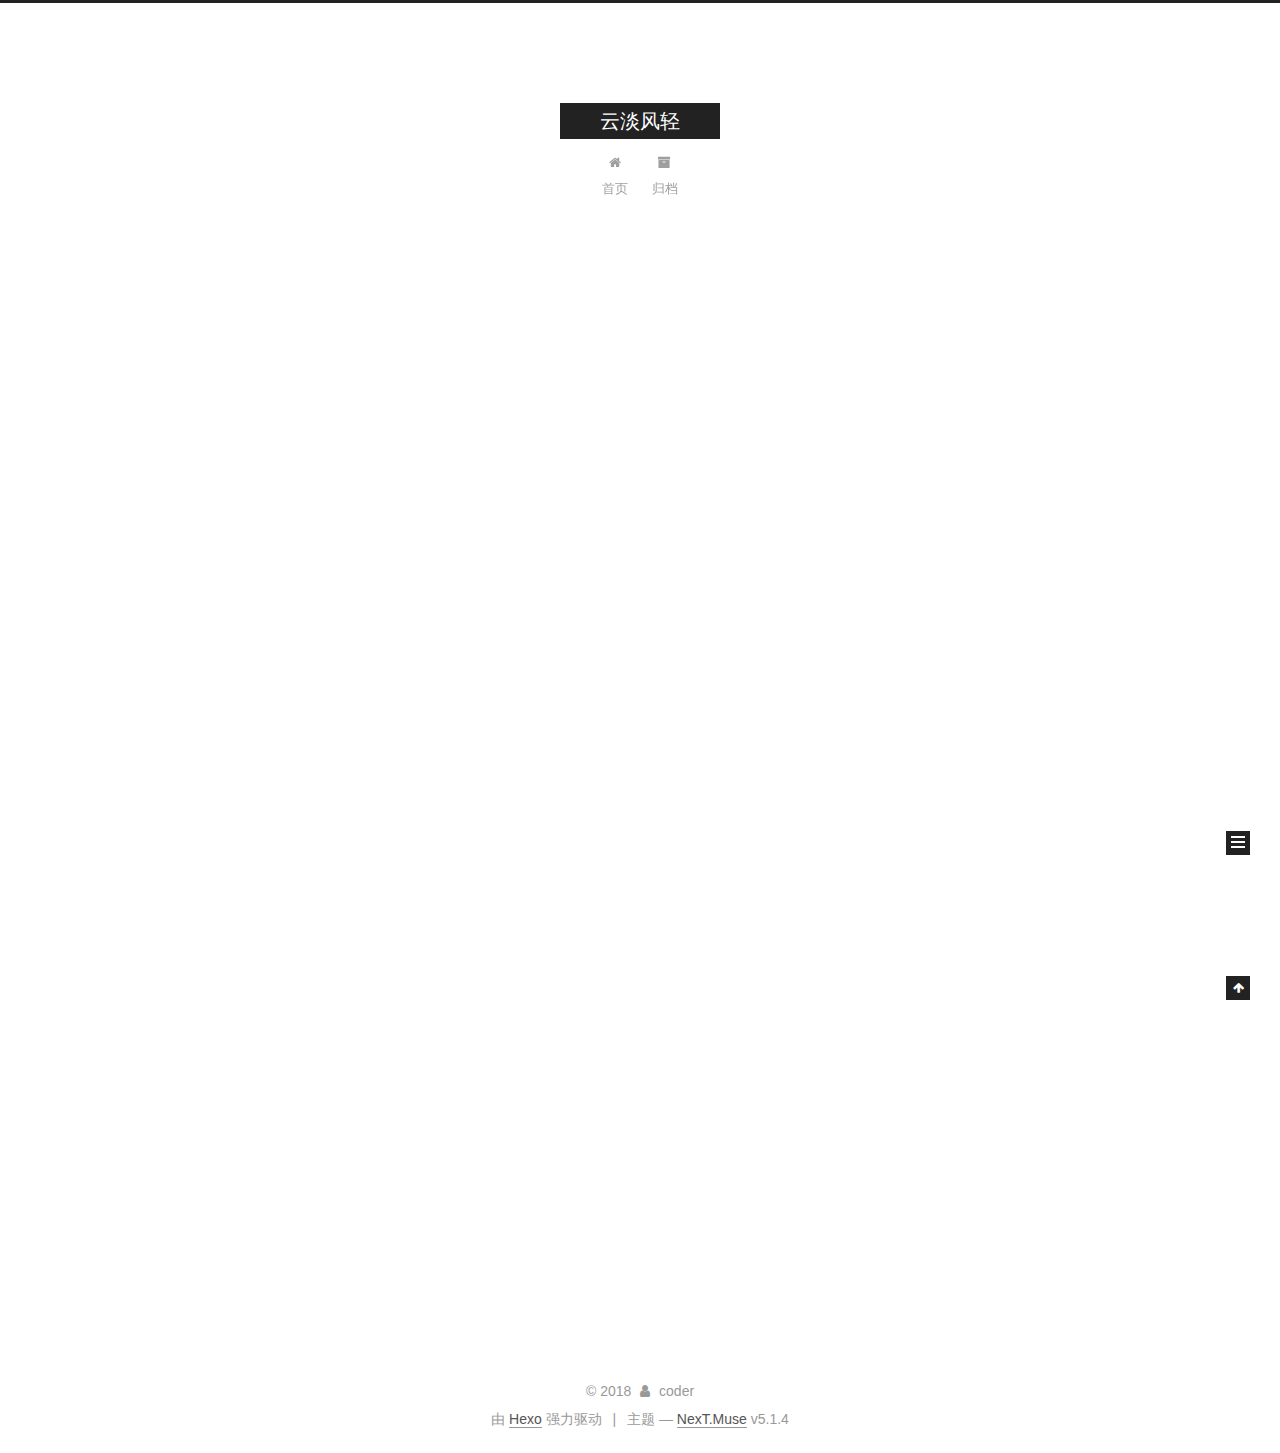
<file: index.html>
<!DOCTYPE html>



  


<html class="theme-next muse use-motion" lang="zh-Hans">
<head><meta name="generator" content="Hexo 3.8.0">
  <meta charset="UTF-8">
<meta http-equiv="X-UA-Compatible" content="IE=edge">
<meta name="viewport" content="width=device-width, initial-scale=1, maximum-scale=1">
<meta name="theme-color" content="#222">









<meta http-equiv="Cache-Control" content="no-transform">
<meta http-equiv="Cache-Control" content="no-siteapp">
















  
  
  <link href="/lib/fancybox/source/jquery.fancybox.css?v=2.1.5" rel="stylesheet" type="text/css">







<link href="/lib/font-awesome/css/font-awesome.min.css?v=4.6.2" rel="stylesheet" type="text/css">

<link href="/css/main.css?v=5.1.4" rel="stylesheet" type="text/css">


  <link rel="apple-touch-icon" sizes="180x180" href="/images/apple-touch-icon-next.png?v=5.1.4">


  <link rel="icon" type="image/png" sizes="32x32" href="/images/favicon-32x32-next.png?v=5.1.4">


  <link rel="icon" type="image/png" sizes="16x16" href="/images/favicon-16x16-next.png?v=5.1.4">


  <link rel="mask-icon" href="/images/logo.svg?v=5.1.4" color="#222">





  <meta name="keywords" content="Hexo, NexT">










<meta property="og:type" content="website">
<meta property="og:title" content="云淡风轻">
<meta property="og:url" content="http://yoursite.com/index.html">
<meta property="og:site_name" content="云淡风轻">
<meta property="og:locale" content="zh-Hans">
<meta name="twitter:card" content="summary">
<meta name="twitter:title" content="云淡风轻">



<script type="text/javascript" id="hexo.configurations">
  var NexT = window.NexT || {};
  var CONFIG = {
    root: '/',
    scheme: 'Muse',
    version: '5.1.4',
    sidebar: {"position":"left","display":"post","offset":12,"b2t":false,"scrollpercent":false,"onmobile":false},
    fancybox: true,
    tabs: true,
    motion: {"enable":true,"async":false,"transition":{"post_block":"fadeIn","post_header":"slideDownIn","post_body":"slideDownIn","coll_header":"slideLeftIn","sidebar":"slideUpIn"}},
    duoshuo: {
      userId: '0',
      author: '博主'
    },
    algolia: {
      applicationID: '',
      apiKey: '',
      indexName: '',
      hits: {"per_page":10},
      labels: {"input_placeholder":"Search for Posts","hits_empty":"We didn't find any results for the search: ${query}","hits_stats":"${hits} results found in ${time} ms"}
    }
  };
</script>



  <link rel="canonical" href="http://yoursite.com/">





  <title>云淡风轻</title>
  








</head>

<body itemscope="" itemtype="http://schema.org/WebPage" lang="zh-Hans">

  
  
    
  

  <div class="container sidebar-position-left 
  page-home">
    <div class="headband"></div>

    <header id="header" class="header" itemscope="" itemtype="http://schema.org/WPHeader">
      <div class="header-inner"><div class="site-brand-wrapper">
  <div class="site-meta ">
    

    <div class="custom-logo-site-title">
      <a href="/" class="brand" rel="start">
        <span class="logo-line-before"><i></i></span>
        <span class="site-title">云淡风轻</span>
        <span class="logo-line-after"><i></i></span>
      </a>
    </div>
      
        <p class="site-subtitle"></p>
      
  </div>

  <div class="site-nav-toggle">
    <button>
      <span class="btn-bar"></span>
      <span class="btn-bar"></span>
      <span class="btn-bar"></span>
    </button>
  </div>
</div>

<nav class="site-nav">
  

  
    <ul id="menu" class="menu">
      
        
        <li class="menu-item menu-item-home">
          <a href="/" rel="section">
            
              <i class="menu-item-icon fa fa-fw fa-home"></i> <br>
            
            首页
          </a>
        </li>
      
        
        <li class="menu-item menu-item-archives">
          <a href="/archives/" rel="section">
            
              <i class="menu-item-icon fa fa-fw fa-archive"></i> <br>
            
            归档
          </a>
        </li>
      

      
    </ul>
  

  
</nav>



 </div>
    </header>

    <main id="main" class="main">
      <div class="main-inner">
        <div class="content-wrap">
          <div id="content" class="content">
            
  <section id="posts" class="posts-expand">
    
      

  

  
  
  

  <article class="post post-type-normal" itemscope="" itemtype="http://schema.org/Article">
  
  
  
  <div class="post-block">
    <link itemprop="mainEntityOfPage" href="http://yoursite.com/2018/11/02/hello-world/">

    <span hidden itemprop="author" itemscope="" itemtype="http://schema.org/Person">
      <meta itemprop="name" content="coder">
      <meta itemprop="description" content="">
      <meta itemprop="image" content="/images/avatar.gif">
    </span>

    <span hidden itemprop="publisher" itemscope="" itemtype="http://schema.org/Organization">
      <meta itemprop="name" content="云淡风轻">
    </span>

    
      <header class="post-header">

        
        
          <h1 class="post-title" itemprop="name headline">
                
                <a class="post-title-link" href="/2018/11/02/hello-world/" itemprop="url">Hello World</a></h1>
        

        <div class="post-meta">
          <span class="post-time">
            
              <span class="post-meta-item-icon">
                <i class="fa fa-calendar-o"></i>
              </span>
              
                <span class="post-meta-item-text">发表于</span>
              
              <time title="创建于" itemprop="dateCreated datePublished" datetime="2018-11-02T13:54:29+08:00">
                2018-11-02
              </time>
            

            

            
          </span>

          

          
            
          

          
          

          

          

          

        </div>
      </header>
    

    
    
    
    <div class="post-body" itemprop="articleBody">

      
      

      
        
          
            <p>Welcome to <a href="https://hexo.io/" target="_blank" rel="noopener">Hexo</a>! This is your very first post. Check <a href="https://hexo.io/docs/" target="_blank" rel="noopener">documentation</a> for more info. If you get any problems when using Hexo, you can find the answer in <a href="https://hexo.io/docs/troubleshooting.html" target="_blank" rel="noopener">troubleshooting</a> or you can ask me on <a href="https://github.com/hexojs/hexo/issues" target="_blank" rel="noopener">GitHub</a>.</p>
<h2 id="Quick-Start"><a href="#Quick-Start" class="headerlink" title="Quick Start"></a>Quick Start</h2><h3 id="Create-a-new-post"><a href="#Create-a-new-post" class="headerlink" title="Create a new post"></a>Create a new post</h3><figure class="highlight bash"><table><tr><td class="gutter"><pre><span class="line">1</span><br></pre></td><td class="code"><pre><span class="line">$ hexo new <span class="string">"My New Post"</span></span><br></pre></td></tr></table></figure>
<p>More info: <a href="https://hexo.io/docs/writing.html" target="_blank" rel="noopener">Writing</a></p>
<h3 id="Run-server"><a href="#Run-server" class="headerlink" title="Run server"></a>Run server</h3><figure class="highlight bash"><table><tr><td class="gutter"><pre><span class="line">1</span><br></pre></td><td class="code"><pre><span class="line">$ hexo server</span><br></pre></td></tr></table></figure>
<p>More info: <a href="https://hexo.io/docs/server.html" target="_blank" rel="noopener">Server</a></p>
<h3 id="Generate-static-files"><a href="#Generate-static-files" class="headerlink" title="Generate static files"></a>Generate static files</h3><figure class="highlight bash"><table><tr><td class="gutter"><pre><span class="line">1</span><br></pre></td><td class="code"><pre><span class="line">$ hexo generate</span><br></pre></td></tr></table></figure>
<p>More info: <a href="https://hexo.io/docs/generating.html" target="_blank" rel="noopener">Generating</a></p>
<h3 id="Deploy-to-remote-sites"><a href="#Deploy-to-remote-sites" class="headerlink" title="Deploy to remote sites"></a>Deploy to remote sites</h3><figure class="highlight bash"><table><tr><td class="gutter"><pre><span class="line">1</span><br></pre></td><td class="code"><pre><span class="line">$ hexo deploy</span><br></pre></td></tr></table></figure>
<p>More info: <a href="https://hexo.io/docs/deployment.html" target="_blank" rel="noopener">Deployment</a></p>
<p>测试文本lxlx</p>

          
        
      
    </div>
    
    
    

    

    

    

    <footer class="post-footer">
      

      

      

      
      
        <div class="post-eof"></div>
      
    </footer>
  </div>
  
  
  
  </article>


    
  </section>

  


          </div>
          


          

        </div>
        
          
  
  <div class="sidebar-toggle">
    <div class="sidebar-toggle-line-wrap">
      <span class="sidebar-toggle-line sidebar-toggle-line-first"></span>
      <span class="sidebar-toggle-line sidebar-toggle-line-middle"></span>
      <span class="sidebar-toggle-line sidebar-toggle-line-last"></span>
    </div>
  </div>

  <aside id="sidebar" class="sidebar">
    
    <div class="sidebar-inner">

      

      

      <section class="site-overview-wrap sidebar-panel sidebar-panel-active">
        <div class="site-overview">
          <div class="site-author motion-element" itemprop="author" itemscope="" itemtype="http://schema.org/Person">
            
              <p class="site-author-name" itemprop="name">coder</p>
              <p class="site-description motion-element" itemprop="description"></p>
          </div>

          <nav class="site-state motion-element">

            
              <div class="site-state-item site-state-posts">
              
                <a href="/archives/">
              
                  <span class="site-state-item-count">1</span>
                  <span class="site-state-item-name">日志</span>
                </a>
              </div>
            

            

            

          </nav>

          

          

          
          

          
          

          

        </div>
      </section>

      

      

    </div>
  </aside>


        
      </div>
    </main>

    <footer id="footer" class="footer">
      <div class="footer-inner">
        <div class="copyright">&copy; <span itemprop="copyrightYear">2018</span>
  <span class="with-love">
    <i class="fa fa-user"></i>
  </span>
  <span class="author" itemprop="copyrightHolder">coder</span>

  
</div>


  <div class="powered-by">由 <a class="theme-link" target="_blank" href="https://hexo.io">Hexo</a> 强力驱动</div>



  <span class="post-meta-divider">|</span>



  <div class="theme-info">主题 &mdash; <a class="theme-link" target="_blank" href="https://github.com/iissnan/hexo-theme-next">NexT.Muse</a> v5.1.4</div>




        







        
      </div>
    </footer>

    
      <div class="back-to-top">
        <i class="fa fa-arrow-up"></i>
        
      </div>
    

    

  </div>

  

<script type="text/javascript">
  if (Object.prototype.toString.call(window.Promise) !== '[object Function]') {
    window.Promise = null;
  }
</script>









  












  
  
    <script type="text/javascript" src="/lib/jquery/index.js?v=2.1.3"></script>
  

  
  
    <script type="text/javascript" src="/lib/fastclick/lib/fastclick.min.js?v=1.0.6"></script>
  

  
  
    <script type="text/javascript" src="/lib/jquery_lazyload/jquery.lazyload.js?v=1.9.7"></script>
  

  
  
    <script type="text/javascript" src="/lib/velocity/velocity.min.js?v=1.2.1"></script>
  

  
  
    <script type="text/javascript" src="/lib/velocity/velocity.ui.min.js?v=1.2.1"></script>
  

  
  
    <script type="text/javascript" src="/lib/fancybox/source/jquery.fancybox.pack.js?v=2.1.5"></script>
  


  


  <script type="text/javascript" src="/js/src/utils.js?v=5.1.4"></script>

  <script type="text/javascript" src="/js/src/motion.js?v=5.1.4"></script>



  
  

  

  


  <script type="text/javascript" src="/js/src/bootstrap.js?v=5.1.4"></script>



  


  




	





  





  












  





  

  

  

  
  

  

  

  

</body>
</html>
</file>
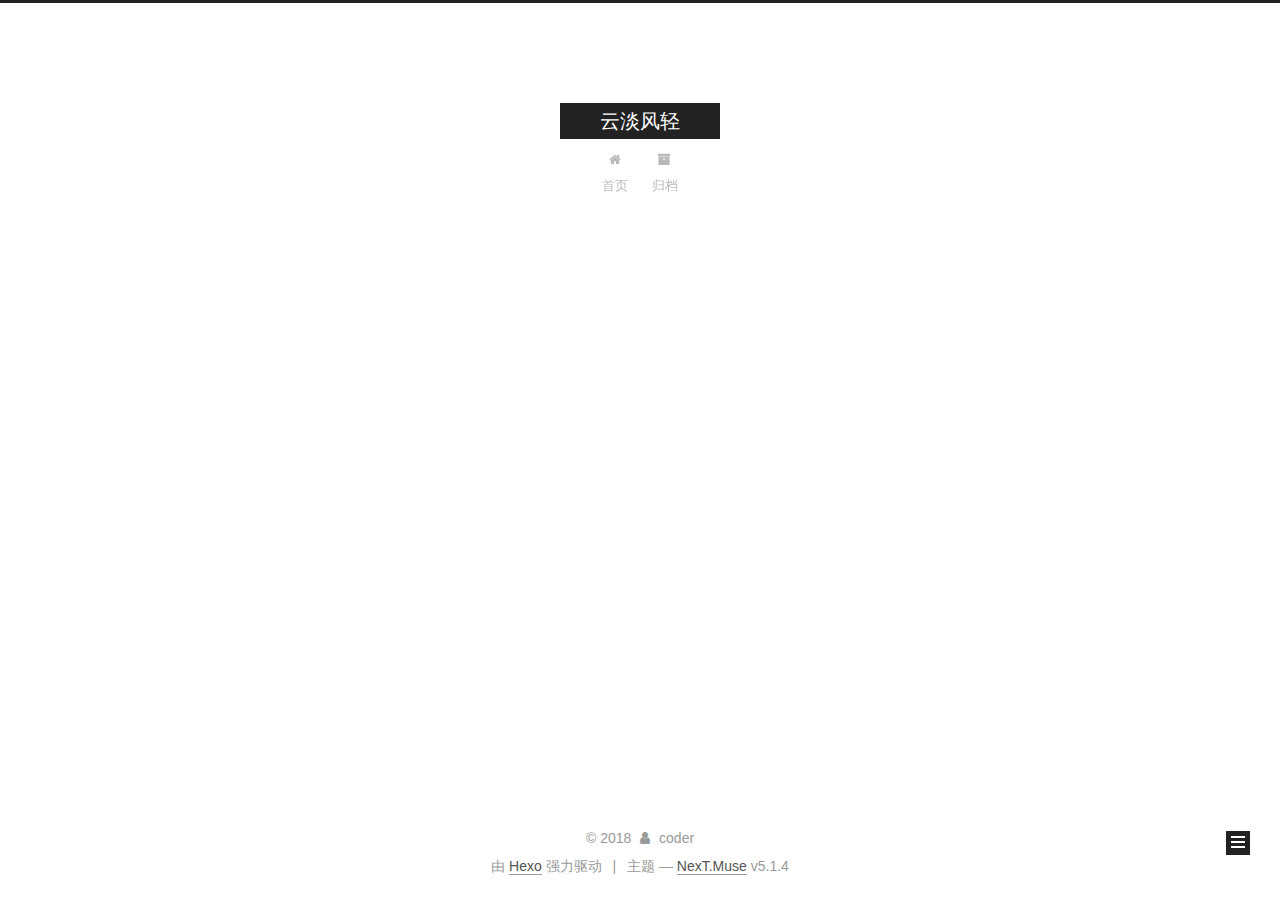
<file: archives/index.html>
<!DOCTYPE html>



  


<html class="theme-next muse use-motion" lang="zh-Hans">
<head><meta name="generator" content="Hexo 3.8.0">
  <meta charset="UTF-8">
<meta http-equiv="X-UA-Compatible" content="IE=edge">
<meta name="viewport" content="width=device-width, initial-scale=1, maximum-scale=1">
<meta name="theme-color" content="#222">









<meta http-equiv="Cache-Control" content="no-transform">
<meta http-equiv="Cache-Control" content="no-siteapp">
















  
  
  <link href="/lib/fancybox/source/jquery.fancybox.css?v=2.1.5" rel="stylesheet" type="text/css">







<link href="/lib/font-awesome/css/font-awesome.min.css?v=4.6.2" rel="stylesheet" type="text/css">

<link href="/css/main.css?v=5.1.4" rel="stylesheet" type="text/css">


  <link rel="apple-touch-icon" sizes="180x180" href="/images/apple-touch-icon-next.png?v=5.1.4">


  <link rel="icon" type="image/png" sizes="32x32" href="/images/favicon-32x32-next.png?v=5.1.4">


  <link rel="icon" type="image/png" sizes="16x16" href="/images/favicon-16x16-next.png?v=5.1.4">


  <link rel="mask-icon" href="/images/logo.svg?v=5.1.4" color="#222">





  <meta name="keywords" content="Hexo, NexT">










<meta property="og:type" content="website">
<meta property="og:title" content="云淡风轻">
<meta property="og:url" content="http://yoursite.com/archives/index.html">
<meta property="og:site_name" content="云淡风轻">
<meta property="og:locale" content="zh-Hans">
<meta name="twitter:card" content="summary">
<meta name="twitter:title" content="云淡风轻">



<script type="text/javascript" id="hexo.configurations">
  var NexT = window.NexT || {};
  var CONFIG = {
    root: '/',
    scheme: 'Muse',
    version: '5.1.4',
    sidebar: {"position":"left","display":"post","offset":12,"b2t":false,"scrollpercent":false,"onmobile":false},
    fancybox: true,
    tabs: true,
    motion: {"enable":true,"async":false,"transition":{"post_block":"fadeIn","post_header":"slideDownIn","post_body":"slideDownIn","coll_header":"slideLeftIn","sidebar":"slideUpIn"}},
    duoshuo: {
      userId: '0',
      author: '博主'
    },
    algolia: {
      applicationID: '',
      apiKey: '',
      indexName: '',
      hits: {"per_page":10},
      labels: {"input_placeholder":"Search for Posts","hits_empty":"We didn't find any results for the search: ${query}","hits_stats":"${hits} results found in ${time} ms"}
    }
  };
</script>



  <link rel="canonical" href="http://yoursite.com/archives/">





  <title>归档 | 云淡风轻</title>
  








</head>

<body itemscope="" itemtype="http://schema.org/WebPage" lang="zh-Hans">

  
  
    
  

  <div class="container sidebar-position-left page-archive">
    <div class="headband"></div>

    <header id="header" class="header" itemscope="" itemtype="http://schema.org/WPHeader">
      <div class="header-inner"><div class="site-brand-wrapper">
  <div class="site-meta ">
    

    <div class="custom-logo-site-title">
      <a href="/" class="brand" rel="start">
        <span class="logo-line-before"><i></i></span>
        <span class="site-title">云淡风轻</span>
        <span class="logo-line-after"><i></i></span>
      </a>
    </div>
      
        <p class="site-subtitle"></p>
      
  </div>

  <div class="site-nav-toggle">
    <button>
      <span class="btn-bar"></span>
      <span class="btn-bar"></span>
      <span class="btn-bar"></span>
    </button>
  </div>
</div>

<nav class="site-nav">
  

  
    <ul id="menu" class="menu">
      
        
        <li class="menu-item menu-item-home">
          <a href="/" rel="section">
            
              <i class="menu-item-icon fa fa-fw fa-home"></i> <br>
            
            首页
          </a>
        </li>
      
        
        <li class="menu-item menu-item-archives">
          <a href="/archives/" rel="section">
            
              <i class="menu-item-icon fa fa-fw fa-archive"></i> <br>
            
            归档
          </a>
        </li>
      

      
    </ul>
  

  
</nav>



 </div>
    </header>

    <main id="main" class="main">
      <div class="main-inner">
        <div class="content-wrap">
          <div id="content" class="content">
            

  
  
  
  <div class="post-block archive">
    <div id="posts" class="posts-collapse">
      <span class="archive-move-on"></span>

      <span class="archive-page-counter">
        
        
        
          
        
        嗯..! 目前共计 1 篇日志。 继续努力。
      </span>

      

        
        
        

        
          
          <div class="collection-title">
            <h1 class="archive-year" id="archive-year-2018">2018</h1>
          </div>
        
        

        

  <article class="post post-type-normal" itemscope="" itemtype="http://schema.org/Article">
    <header class="post-header">

      <h2 class="post-title">
        
            <a class="post-title-link" href="/2018/11/02/hello-world/" itemprop="url">
              
                <span itemprop="name">Hello World</span>
              
            </a>
        
      </h2>

      <div class="post-meta">
        <time class="post-time" itemprop="dateCreated" datetime="2018-11-02T13:54:29+08:00" content="2018-11-02">
          11-02
        </time>
      </div>

    </header>
  </article>



      

    </div>
  </div>
  
  
  

  



          </div>
          


          

        </div>
        
          
  
  <div class="sidebar-toggle">
    <div class="sidebar-toggle-line-wrap">
      <span class="sidebar-toggle-line sidebar-toggle-line-first"></span>
      <span class="sidebar-toggle-line sidebar-toggle-line-middle"></span>
      <span class="sidebar-toggle-line sidebar-toggle-line-last"></span>
    </div>
  </div>

  <aside id="sidebar" class="sidebar">
    
    <div class="sidebar-inner">

      

      

      <section class="site-overview-wrap sidebar-panel sidebar-panel-active">
        <div class="site-overview">
          <div class="site-author motion-element" itemprop="author" itemscope="" itemtype="http://schema.org/Person">
            
              <p class="site-author-name" itemprop="name">coder</p>
              <p class="site-description motion-element" itemprop="description"></p>
          </div>

          <nav class="site-state motion-element">

            
              <div class="site-state-item site-state-posts">
              
                <a href="/archives/">
              
                  <span class="site-state-item-count">1</span>
                  <span class="site-state-item-name">日志</span>
                </a>
              </div>
            

            

            

          </nav>

          

          

          
          

          
          

          

        </div>
      </section>

      

      

    </div>
  </aside>


        
      </div>
    </main>

    <footer id="footer" class="footer">
      <div class="footer-inner">
        <div class="copyright">&copy; <span itemprop="copyrightYear">2018</span>
  <span class="with-love">
    <i class="fa fa-user"></i>
  </span>
  <span class="author" itemprop="copyrightHolder">coder</span>

  
</div>


  <div class="powered-by">由 <a class="theme-link" target="_blank" href="https://hexo.io">Hexo</a> 强力驱动</div>



  <span class="post-meta-divider">|</span>



  <div class="theme-info">主题 &mdash; <a class="theme-link" target="_blank" href="https://github.com/iissnan/hexo-theme-next">NexT.Muse</a> v5.1.4</div>




        







        
      </div>
    </footer>

    
      <div class="back-to-top">
        <i class="fa fa-arrow-up"></i>
        
      </div>
    

    

  </div>

  

<script type="text/javascript">
  if (Object.prototype.toString.call(window.Promise) !== '[object Function]') {
    window.Promise = null;
  }
</script>









  












  
  
    <script type="text/javascript" src="/lib/jquery/index.js?v=2.1.3"></script>
  

  
  
    <script type="text/javascript" src="/lib/fastclick/lib/fastclick.min.js?v=1.0.6"></script>
  

  
  
    <script type="text/javascript" src="/lib/jquery_lazyload/jquery.lazyload.js?v=1.9.7"></script>
  

  
  
    <script type="text/javascript" src="/lib/velocity/velocity.min.js?v=1.2.1"></script>
  

  
  
    <script type="text/javascript" src="/lib/velocity/velocity.ui.min.js?v=1.2.1"></script>
  

  
  
    <script type="text/javascript" src="/lib/fancybox/source/jquery.fancybox.pack.js?v=2.1.5"></script>
  


  


  <script type="text/javascript" src="/js/src/utils.js?v=5.1.4"></script>

  <script type="text/javascript" src="/js/src/motion.js?v=5.1.4"></script>



  
  

  

  


  <script type="text/javascript" src="/js/src/bootstrap.js?v=5.1.4"></script>



  


  




	





  





  












  





  

  

  

  
  

  

  

  

</body>
</html>
</file>
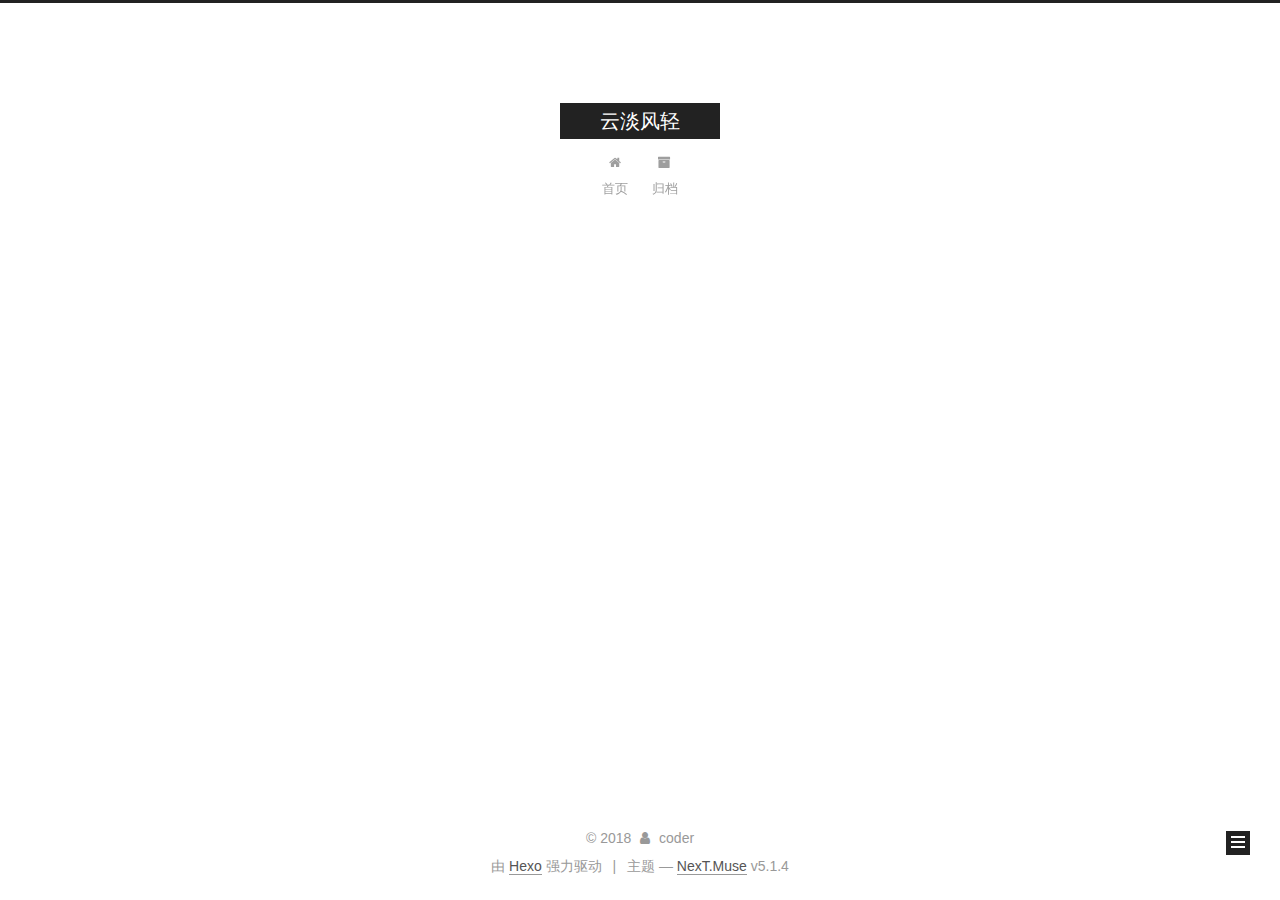
<file: archives/2018/index.html>
<!DOCTYPE html>



  


<html class="theme-next muse use-motion" lang="zh-Hans">
<head><meta name="generator" content="Hexo 3.8.0">
  <meta charset="UTF-8">
<meta http-equiv="X-UA-Compatible" content="IE=edge">
<meta name="viewport" content="width=device-width, initial-scale=1, maximum-scale=1">
<meta name="theme-color" content="#222">









<meta http-equiv="Cache-Control" content="no-transform">
<meta http-equiv="Cache-Control" content="no-siteapp">
















  
  
  <link href="/lib/fancybox/source/jquery.fancybox.css?v=2.1.5" rel="stylesheet" type="text/css">







<link href="/lib/font-awesome/css/font-awesome.min.css?v=4.6.2" rel="stylesheet" type="text/css">

<link href="/css/main.css?v=5.1.4" rel="stylesheet" type="text/css">


  <link rel="apple-touch-icon" sizes="180x180" href="/images/apple-touch-icon-next.png?v=5.1.4">


  <link rel="icon" type="image/png" sizes="32x32" href="/images/favicon-32x32-next.png?v=5.1.4">


  <link rel="icon" type="image/png" sizes="16x16" href="/images/favicon-16x16-next.png?v=5.1.4">


  <link rel="mask-icon" href="/images/logo.svg?v=5.1.4" color="#222">





  <meta name="keywords" content="Hexo, NexT">










<meta property="og:type" content="website">
<meta property="og:title" content="云淡风轻">
<meta property="og:url" content="http://yoursite.com/archives/2018/index.html">
<meta property="og:site_name" content="云淡风轻">
<meta property="og:locale" content="zh-Hans">
<meta name="twitter:card" content="summary">
<meta name="twitter:title" content="云淡风轻">



<script type="text/javascript" id="hexo.configurations">
  var NexT = window.NexT || {};
  var CONFIG = {
    root: '/',
    scheme: 'Muse',
    version: '5.1.4',
    sidebar: {"position":"left","display":"post","offset":12,"b2t":false,"scrollpercent":false,"onmobile":false},
    fancybox: true,
    tabs: true,
    motion: {"enable":true,"async":false,"transition":{"post_block":"fadeIn","post_header":"slideDownIn","post_body":"slideDownIn","coll_header":"slideLeftIn","sidebar":"slideUpIn"}},
    duoshuo: {
      userId: '0',
      author: '博主'
    },
    algolia: {
      applicationID: '',
      apiKey: '',
      indexName: '',
      hits: {"per_page":10},
      labels: {"input_placeholder":"Search for Posts","hits_empty":"We didn't find any results for the search: ${query}","hits_stats":"${hits} results found in ${time} ms"}
    }
  };
</script>



  <link rel="canonical" href="http://yoursite.com/archives/2018/">





  <title>归档 | 云淡风轻</title>
  








</head>

<body itemscope="" itemtype="http://schema.org/WebPage" lang="zh-Hans">

  
  
    
  

  <div class="container sidebar-position-left page-archive">
    <div class="headband"></div>

    <header id="header" class="header" itemscope="" itemtype="http://schema.org/WPHeader">
      <div class="header-inner"><div class="site-brand-wrapper">
  <div class="site-meta ">
    

    <div class="custom-logo-site-title">
      <a href="/" class="brand" rel="start">
        <span class="logo-line-before"><i></i></span>
        <span class="site-title">云淡风轻</span>
        <span class="logo-line-after"><i></i></span>
      </a>
    </div>
      
        <p class="site-subtitle"></p>
      
  </div>

  <div class="site-nav-toggle">
    <button>
      <span class="btn-bar"></span>
      <span class="btn-bar"></span>
      <span class="btn-bar"></span>
    </button>
  </div>
</div>

<nav class="site-nav">
  

  
    <ul id="menu" class="menu">
      
        
        <li class="menu-item menu-item-home">
          <a href="/" rel="section">
            
              <i class="menu-item-icon fa fa-fw fa-home"></i> <br>
            
            首页
          </a>
        </li>
      
        
        <li class="menu-item menu-item-archives">
          <a href="/archives/" rel="section">
            
              <i class="menu-item-icon fa fa-fw fa-archive"></i> <br>
            
            归档
          </a>
        </li>
      

      
    </ul>
  

  
</nav>



 </div>
    </header>

    <main id="main" class="main">
      <div class="main-inner">
        <div class="content-wrap">
          <div id="content" class="content">
            

  
  
  
  <div class="post-block archive">
    <div id="posts" class="posts-collapse">
      <span class="archive-move-on"></span>

      <span class="archive-page-counter">
        
        
        
          
        
        嗯..! 目前共计 1 篇日志。 继续努力。
      </span>

      

        
        
        

        
          
          <div class="collection-title">
            <h1 class="archive-year" id="archive-year-2018">2018</h1>
          </div>
        
        

        

  <article class="post post-type-normal" itemscope="" itemtype="http://schema.org/Article">
    <header class="post-header">

      <h2 class="post-title">
        
            <a class="post-title-link" href="/2018/11/02/hello-world/" itemprop="url">
              
                <span itemprop="name">Hello World</span>
              
            </a>
        
      </h2>

      <div class="post-meta">
        <time class="post-time" itemprop="dateCreated" datetime="2018-11-02T13:54:29+08:00" content="2018-11-02">
          11-02
        </time>
      </div>

    </header>
  </article>



      

    </div>
  </div>
  
  
  

  



          </div>
          


          

        </div>
        
          
  
  <div class="sidebar-toggle">
    <div class="sidebar-toggle-line-wrap">
      <span class="sidebar-toggle-line sidebar-toggle-line-first"></span>
      <span class="sidebar-toggle-line sidebar-toggle-line-middle"></span>
      <span class="sidebar-toggle-line sidebar-toggle-line-last"></span>
    </div>
  </div>

  <aside id="sidebar" class="sidebar">
    
    <div class="sidebar-inner">

      

      

      <section class="site-overview-wrap sidebar-panel sidebar-panel-active">
        <div class="site-overview">
          <div class="site-author motion-element" itemprop="author" itemscope="" itemtype="http://schema.org/Person">
            
              <p class="site-author-name" itemprop="name">coder</p>
              <p class="site-description motion-element" itemprop="description"></p>
          </div>

          <nav class="site-state motion-element">

            
              <div class="site-state-item site-state-posts">
              
                <a href="/archives/">
              
                  <span class="site-state-item-count">1</span>
                  <span class="site-state-item-name">日志</span>
                </a>
              </div>
            

            

            

          </nav>

          

          

          
          

          
          

          

        </div>
      </section>

      

      

    </div>
  </aside>


        
      </div>
    </main>

    <footer id="footer" class="footer">
      <div class="footer-inner">
        <div class="copyright">&copy; <span itemprop="copyrightYear">2018</span>
  <span class="with-love">
    <i class="fa fa-user"></i>
  </span>
  <span class="author" itemprop="copyrightHolder">coder</span>

  
</div>


  <div class="powered-by">由 <a class="theme-link" target="_blank" href="https://hexo.io">Hexo</a> 强力驱动</div>



  <span class="post-meta-divider">|</span>



  <div class="theme-info">主题 &mdash; <a class="theme-link" target="_blank" href="https://github.com/iissnan/hexo-theme-next">NexT.Muse</a> v5.1.4</div>




        







        
      </div>
    </footer>

    
      <div class="back-to-top">
        <i class="fa fa-arrow-up"></i>
        
      </div>
    

    

  </div>

  

<script type="text/javascript">
  if (Object.prototype.toString.call(window.Promise) !== '[object Function]') {
    window.Promise = null;
  }
</script>









  












  
  
    <script type="text/javascript" src="/lib/jquery/index.js?v=2.1.3"></script>
  

  
  
    <script type="text/javascript" src="/lib/fastclick/lib/fastclick.min.js?v=1.0.6"></script>
  

  
  
    <script type="text/javascript" src="/lib/jquery_lazyload/jquery.lazyload.js?v=1.9.7"></script>
  

  
  
    <script type="text/javascript" src="/lib/velocity/velocity.min.js?v=1.2.1"></script>
  

  
  
    <script type="text/javascript" src="/lib/velocity/velocity.ui.min.js?v=1.2.1"></script>
  

  
  
    <script type="text/javascript" src="/lib/fancybox/source/jquery.fancybox.pack.js?v=2.1.5"></script>
  


  


  <script type="text/javascript" src="/js/src/utils.js?v=5.1.4"></script>

  <script type="text/javascript" src="/js/src/motion.js?v=5.1.4"></script>



  
  

  

  


  <script type="text/javascript" src="/js/src/bootstrap.js?v=5.1.4"></script>



  


  




	





  





  












  





  

  

  

  
  

  

  

  

</body>
</html>
</file>
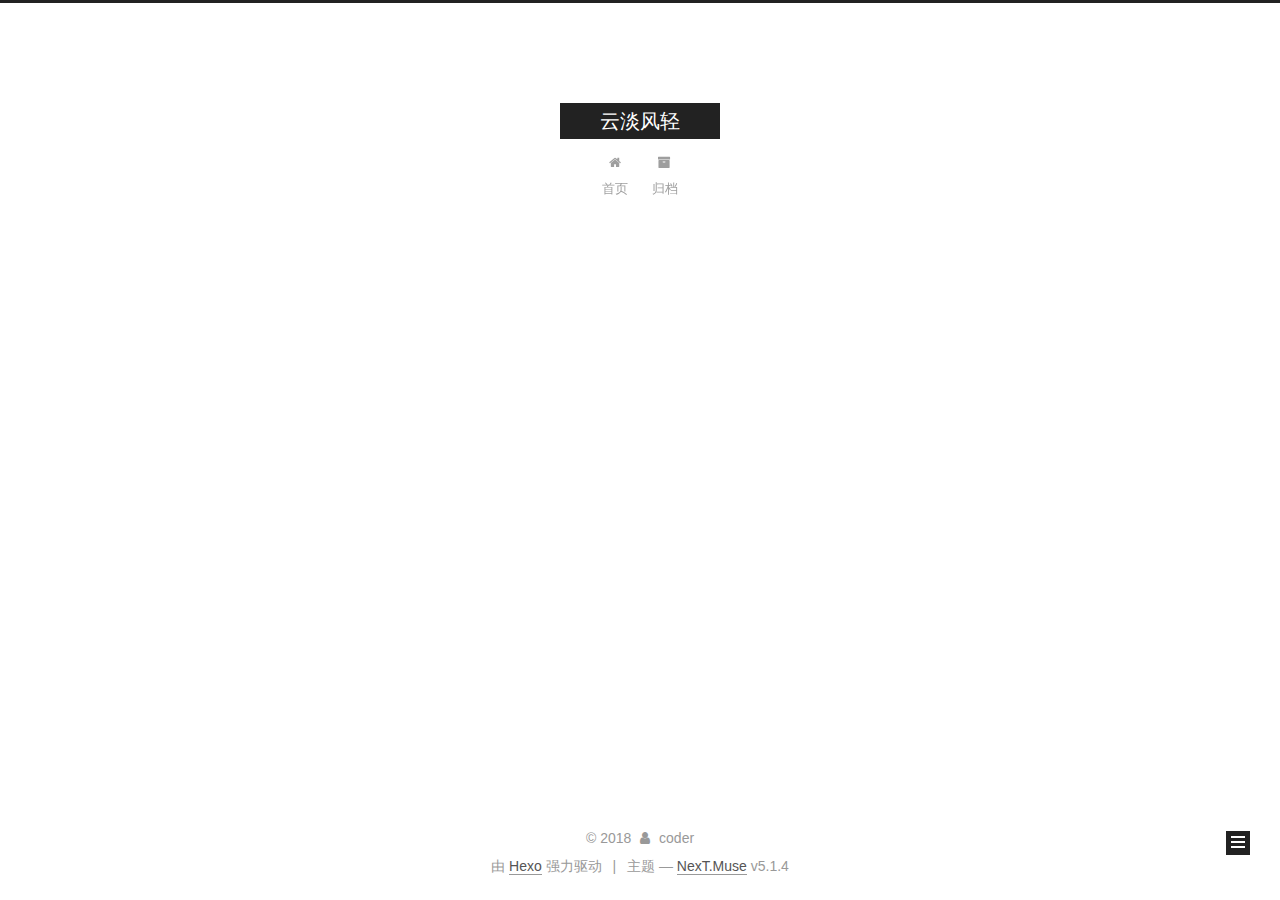
<file: archives/2018/11/index.html>
<!DOCTYPE html>



  


<html class="theme-next muse use-motion" lang="zh-Hans">
<head><meta name="generator" content="Hexo 3.8.0">
  <meta charset="UTF-8">
<meta http-equiv="X-UA-Compatible" content="IE=edge">
<meta name="viewport" content="width=device-width, initial-scale=1, maximum-scale=1">
<meta name="theme-color" content="#222">









<meta http-equiv="Cache-Control" content="no-transform">
<meta http-equiv="Cache-Control" content="no-siteapp">
















  
  
  <link href="/lib/fancybox/source/jquery.fancybox.css?v=2.1.5" rel="stylesheet" type="text/css">







<link href="/lib/font-awesome/css/font-awesome.min.css?v=4.6.2" rel="stylesheet" type="text/css">

<link href="/css/main.css?v=5.1.4" rel="stylesheet" type="text/css">


  <link rel="apple-touch-icon" sizes="180x180" href="/images/apple-touch-icon-next.png?v=5.1.4">


  <link rel="icon" type="image/png" sizes="32x32" href="/images/favicon-32x32-next.png?v=5.1.4">


  <link rel="icon" type="image/png" sizes="16x16" href="/images/favicon-16x16-next.png?v=5.1.4">


  <link rel="mask-icon" href="/images/logo.svg?v=5.1.4" color="#222">





  <meta name="keywords" content="Hexo, NexT">










<meta property="og:type" content="website">
<meta property="og:title" content="云淡风轻">
<meta property="og:url" content="http://yoursite.com/archives/2018/11/index.html">
<meta property="og:site_name" content="云淡风轻">
<meta property="og:locale" content="zh-Hans">
<meta name="twitter:card" content="summary">
<meta name="twitter:title" content="云淡风轻">



<script type="text/javascript" id="hexo.configurations">
  var NexT = window.NexT || {};
  var CONFIG = {
    root: '/',
    scheme: 'Muse',
    version: '5.1.4',
    sidebar: {"position":"left","display":"post","offset":12,"b2t":false,"scrollpercent":false,"onmobile":false},
    fancybox: true,
    tabs: true,
    motion: {"enable":true,"async":false,"transition":{"post_block":"fadeIn","post_header":"slideDownIn","post_body":"slideDownIn","coll_header":"slideLeftIn","sidebar":"slideUpIn"}},
    duoshuo: {
      userId: '0',
      author: '博主'
    },
    algolia: {
      applicationID: '',
      apiKey: '',
      indexName: '',
      hits: {"per_page":10},
      labels: {"input_placeholder":"Search for Posts","hits_empty":"We didn't find any results for the search: ${query}","hits_stats":"${hits} results found in ${time} ms"}
    }
  };
</script>



  <link rel="canonical" href="http://yoursite.com/archives/2018/11/">





  <title>归档 | 云淡风轻</title>
  








</head>

<body itemscope="" itemtype="http://schema.org/WebPage" lang="zh-Hans">

  
  
    
  

  <div class="container sidebar-position-left page-archive">
    <div class="headband"></div>

    <header id="header" class="header" itemscope="" itemtype="http://schema.org/WPHeader">
      <div class="header-inner"><div class="site-brand-wrapper">
  <div class="site-meta ">
    

    <div class="custom-logo-site-title">
      <a href="/" class="brand" rel="start">
        <span class="logo-line-before"><i></i></span>
        <span class="site-title">云淡风轻</span>
        <span class="logo-line-after"><i></i></span>
      </a>
    </div>
      
        <p class="site-subtitle"></p>
      
  </div>

  <div class="site-nav-toggle">
    <button>
      <span class="btn-bar"></span>
      <span class="btn-bar"></span>
      <span class="btn-bar"></span>
    </button>
  </div>
</div>

<nav class="site-nav">
  

  
    <ul id="menu" class="menu">
      
        
        <li class="menu-item menu-item-home">
          <a href="/" rel="section">
            
              <i class="menu-item-icon fa fa-fw fa-home"></i> <br>
            
            首页
          </a>
        </li>
      
        
        <li class="menu-item menu-item-archives">
          <a href="/archives/" rel="section">
            
              <i class="menu-item-icon fa fa-fw fa-archive"></i> <br>
            
            归档
          </a>
        </li>
      

      
    </ul>
  

  
</nav>



 </div>
    </header>

    <main id="main" class="main">
      <div class="main-inner">
        <div class="content-wrap">
          <div id="content" class="content">
            

  
  
  
  <div class="post-block archive">
    <div id="posts" class="posts-collapse">
      <span class="archive-move-on"></span>

      <span class="archive-page-counter">
        
        
        
          
        
        嗯..! 目前共计 1 篇日志。 继续努力。
      </span>

      

        
        
        

        
          
          <div class="collection-title">
            <h1 class="archive-year" id="archive-year-2018">2018</h1>
          </div>
        
        

        

  <article class="post post-type-normal" itemscope="" itemtype="http://schema.org/Article">
    <header class="post-header">

      <h2 class="post-title">
        
            <a class="post-title-link" href="/2018/11/02/hello-world/" itemprop="url">
              
                <span itemprop="name">Hello World</span>
              
            </a>
        
      </h2>

      <div class="post-meta">
        <time class="post-time" itemprop="dateCreated" datetime="2018-11-02T13:54:29+08:00" content="2018-11-02">
          11-02
        </time>
      </div>

    </header>
  </article>



      

    </div>
  </div>
  
  
  

  



          </div>
          


          

        </div>
        
          
  
  <div class="sidebar-toggle">
    <div class="sidebar-toggle-line-wrap">
      <span class="sidebar-toggle-line sidebar-toggle-line-first"></span>
      <span class="sidebar-toggle-line sidebar-toggle-line-middle"></span>
      <span class="sidebar-toggle-line sidebar-toggle-line-last"></span>
    </div>
  </div>

  <aside id="sidebar" class="sidebar">
    
    <div class="sidebar-inner">

      

      

      <section class="site-overview-wrap sidebar-panel sidebar-panel-active">
        <div class="site-overview">
          <div class="site-author motion-element" itemprop="author" itemscope="" itemtype="http://schema.org/Person">
            
              <p class="site-author-name" itemprop="name">coder</p>
              <p class="site-description motion-element" itemprop="description"></p>
          </div>

          <nav class="site-state motion-element">

            
              <div class="site-state-item site-state-posts">
              
                <a href="/archives/">
              
                  <span class="site-state-item-count">1</span>
                  <span class="site-state-item-name">日志</span>
                </a>
              </div>
            

            

            

          </nav>

          

          

          
          

          
          

          

        </div>
      </section>

      

      

    </div>
  </aside>


        
      </div>
    </main>

    <footer id="footer" class="footer">
      <div class="footer-inner">
        <div class="copyright">&copy; <span itemprop="copyrightYear">2018</span>
  <span class="with-love">
    <i class="fa fa-user"></i>
  </span>
  <span class="author" itemprop="copyrightHolder">coder</span>

  
</div>


  <div class="powered-by">由 <a class="theme-link" target="_blank" href="https://hexo.io">Hexo</a> 强力驱动</div>



  <span class="post-meta-divider">|</span>



  <div class="theme-info">主题 &mdash; <a class="theme-link" target="_blank" href="https://github.com/iissnan/hexo-theme-next">NexT.Muse</a> v5.1.4</div>




        







        
      </div>
    </footer>

    
      <div class="back-to-top">
        <i class="fa fa-arrow-up"></i>
        
      </div>
    

    

  </div>

  

<script type="text/javascript">
  if (Object.prototype.toString.call(window.Promise) !== '[object Function]') {
    window.Promise = null;
  }
</script>









  












  
  
    <script type="text/javascript" src="/lib/jquery/index.js?v=2.1.3"></script>
  

  
  
    <script type="text/javascript" src="/lib/fastclick/lib/fastclick.min.js?v=1.0.6"></script>
  

  
  
    <script type="text/javascript" src="/lib/jquery_lazyload/jquery.lazyload.js?v=1.9.7"></script>
  

  
  
    <script type="text/javascript" src="/lib/velocity/velocity.min.js?v=1.2.1"></script>
  

  
  
    <script type="text/javascript" src="/lib/velocity/velocity.ui.min.js?v=1.2.1"></script>
  

  
  
    <script type="text/javascript" src="/lib/fancybox/source/jquery.fancybox.pack.js?v=2.1.5"></script>
  


  


  <script type="text/javascript" src="/js/src/utils.js?v=5.1.4"></script>

  <script type="text/javascript" src="/js/src/motion.js?v=5.1.4"></script>



  
  

  

  


  <script type="text/javascript" src="/js/src/bootstrap.js?v=5.1.4"></script>



  


  




	





  





  












  





  

  

  

  
  

  

  

  

</body>
</html>
</file>
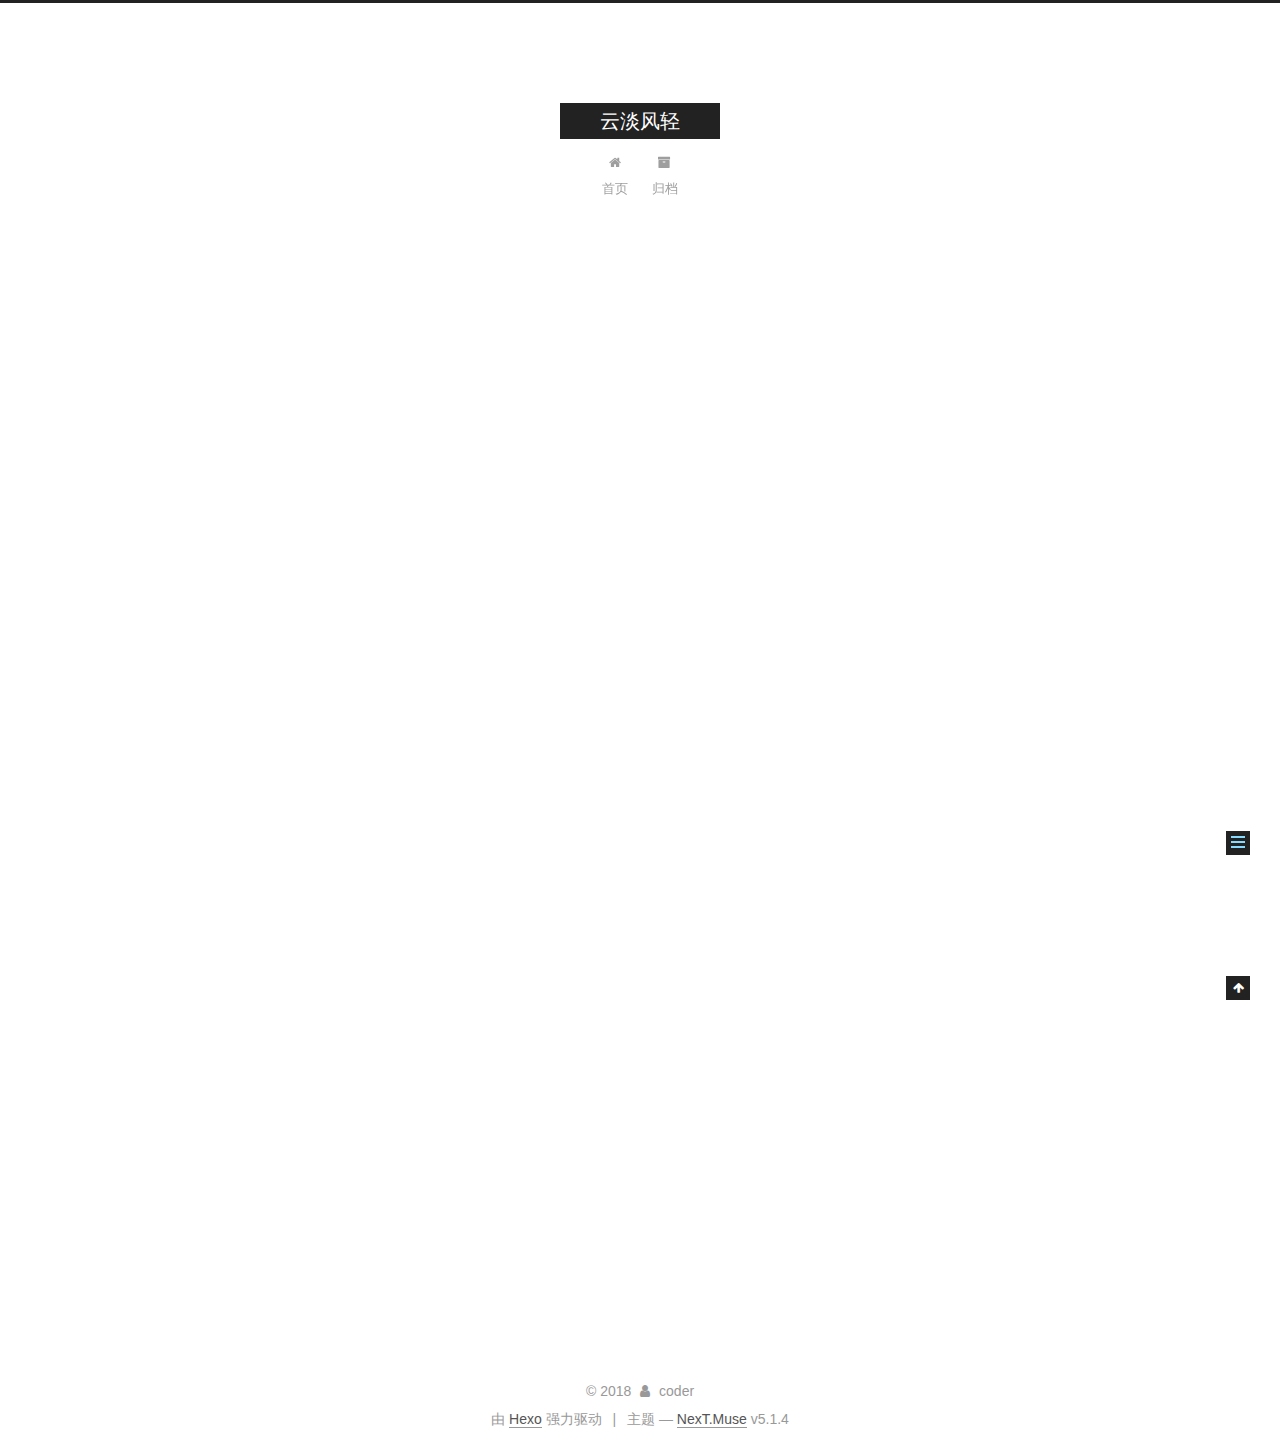
<file: 2018/11/02/hello-world/index.html>
<!DOCTYPE html>



  


<html class="theme-next muse use-motion" lang="zh-Hans">
<head><meta name="generator" content="Hexo 3.8.0">
  <meta charset="UTF-8">
<meta http-equiv="X-UA-Compatible" content="IE=edge">
<meta name="viewport" content="width=device-width, initial-scale=1, maximum-scale=1">
<meta name="theme-color" content="#222">









<meta http-equiv="Cache-Control" content="no-transform">
<meta http-equiv="Cache-Control" content="no-siteapp">
















  
  
  <link href="/lib/fancybox/source/jquery.fancybox.css?v=2.1.5" rel="stylesheet" type="text/css">







<link href="/lib/font-awesome/css/font-awesome.min.css?v=4.6.2" rel="stylesheet" type="text/css">

<link href="/css/main.css?v=5.1.4" rel="stylesheet" type="text/css">


  <link rel="apple-touch-icon" sizes="180x180" href="/images/apple-touch-icon-next.png?v=5.1.4">


  <link rel="icon" type="image/png" sizes="32x32" href="/images/favicon-32x32-next.png?v=5.1.4">


  <link rel="icon" type="image/png" sizes="16x16" href="/images/favicon-16x16-next.png?v=5.1.4">


  <link rel="mask-icon" href="/images/logo.svg?v=5.1.4" color="#222">





  <meta name="keywords" content="Hexo, NexT">










<meta name="description" content="Welcome to Hexo! This is your very first post. Check documentation for more info. If you get any problems when using Hexo, you can find the answer in troubleshooting or you can ask me on GitHub. Quick">
<meta property="og:type" content="article">
<meta property="og:title" content="Hello World">
<meta property="og:url" content="http://yoursite.com/2018/11/02/hello-world/index.html">
<meta property="og:site_name" content="云淡风轻">
<meta property="og:description" content="Welcome to Hexo! This is your very first post. Check documentation for more info. If you get any problems when using Hexo, you can find the answer in troubleshooting or you can ask me on GitHub. Quick">
<meta property="og:locale" content="zh-Hans">
<meta property="og:updated_time" content="2018-11-02T06:47:50.292Z">
<meta name="twitter:card" content="summary">
<meta name="twitter:title" content="Hello World">
<meta name="twitter:description" content="Welcome to Hexo! This is your very first post. Check documentation for more info. If you get any problems when using Hexo, you can find the answer in troubleshooting or you can ask me on GitHub. Quick">



<script type="text/javascript" id="hexo.configurations">
  var NexT = window.NexT || {};
  var CONFIG = {
    root: '/',
    scheme: 'Muse',
    version: '5.1.4',
    sidebar: {"position":"left","display":"post","offset":12,"b2t":false,"scrollpercent":false,"onmobile":false},
    fancybox: true,
    tabs: true,
    motion: {"enable":true,"async":false,"transition":{"post_block":"fadeIn","post_header":"slideDownIn","post_body":"slideDownIn","coll_header":"slideLeftIn","sidebar":"slideUpIn"}},
    duoshuo: {
      userId: '0',
      author: '博主'
    },
    algolia: {
      applicationID: '',
      apiKey: '',
      indexName: '',
      hits: {"per_page":10},
      labels: {"input_placeholder":"Search for Posts","hits_empty":"We didn't find any results for the search: ${query}","hits_stats":"${hits} results found in ${time} ms"}
    }
  };
</script>



  <link rel="canonical" href="http://yoursite.com/2018/11/02/hello-world/">





  <title>Hello World | 云淡风轻</title>
  








</head>

<body itemscope="" itemtype="http://schema.org/WebPage" lang="zh-Hans">

  
  
    
  

  <div class="container sidebar-position-left page-post-detail">
    <div class="headband"></div>

    <header id="header" class="header" itemscope="" itemtype="http://schema.org/WPHeader">
      <div class="header-inner"><div class="site-brand-wrapper">
  <div class="site-meta ">
    

    <div class="custom-logo-site-title">
      <a href="/" class="brand" rel="start">
        <span class="logo-line-before"><i></i></span>
        <span class="site-title">云淡风轻</span>
        <span class="logo-line-after"><i></i></span>
      </a>
    </div>
      
        <p class="site-subtitle"></p>
      
  </div>

  <div class="site-nav-toggle">
    <button>
      <span class="btn-bar"></span>
      <span class="btn-bar"></span>
      <span class="btn-bar"></span>
    </button>
  </div>
</div>

<nav class="site-nav">
  

  
    <ul id="menu" class="menu">
      
        
        <li class="menu-item menu-item-home">
          <a href="/" rel="section">
            
              <i class="menu-item-icon fa fa-fw fa-home"></i> <br>
            
            首页
          </a>
        </li>
      
        
        <li class="menu-item menu-item-archives">
          <a href="/archives/" rel="section">
            
              <i class="menu-item-icon fa fa-fw fa-archive"></i> <br>
            
            归档
          </a>
        </li>
      

      
    </ul>
  

  
</nav>



 </div>
    </header>

    <main id="main" class="main">
      <div class="main-inner">
        <div class="content-wrap">
          <div id="content" class="content">
            

  <div id="posts" class="posts-expand">
    

  

  
  
  

  <article class="post post-type-normal" itemscope="" itemtype="http://schema.org/Article">
  
  
  
  <div class="post-block">
    <link itemprop="mainEntityOfPage" href="http://yoursite.com/2018/11/02/hello-world/">

    <span hidden itemprop="author" itemscope="" itemtype="http://schema.org/Person">
      <meta itemprop="name" content="coder">
      <meta itemprop="description" content="">
      <meta itemprop="image" content="/images/avatar.gif">
    </span>

    <span hidden itemprop="publisher" itemscope="" itemtype="http://schema.org/Organization">
      <meta itemprop="name" content="云淡风轻">
    </span>

    
      <header class="post-header">

        
        
          <h1 class="post-title" itemprop="name headline">Hello World</h1>
        

        <div class="post-meta">
          <span class="post-time">
            
              <span class="post-meta-item-icon">
                <i class="fa fa-calendar-o"></i>
              </span>
              
                <span class="post-meta-item-text">发表于</span>
              
              <time title="创建于" itemprop="dateCreated datePublished" datetime="2018-11-02T13:54:29+08:00">
                2018-11-02
              </time>
            

            

            
          </span>

          

          
            
          

          
          

          

          

          

        </div>
      </header>
    

    
    
    
    <div class="post-body" itemprop="articleBody">

      
      

      
        <p>Welcome to <a href="https://hexo.io/" target="_blank" rel="noopener">Hexo</a>! This is your very first post. Check <a href="https://hexo.io/docs/" target="_blank" rel="noopener">documentation</a> for more info. If you get any problems when using Hexo, you can find the answer in <a href="https://hexo.io/docs/troubleshooting.html" target="_blank" rel="noopener">troubleshooting</a> or you can ask me on <a href="https://github.com/hexojs/hexo/issues" target="_blank" rel="noopener">GitHub</a>.</p>
<h2 id="Quick-Start"><a href="#Quick-Start" class="headerlink" title="Quick Start"></a>Quick Start</h2><h3 id="Create-a-new-post"><a href="#Create-a-new-post" class="headerlink" title="Create a new post"></a>Create a new post</h3><figure class="highlight bash"><table><tr><td class="gutter"><pre><span class="line">1</span><br></pre></td><td class="code"><pre><span class="line">$ hexo new <span class="string">"My New Post"</span></span><br></pre></td></tr></table></figure>
<p>More info: <a href="https://hexo.io/docs/writing.html" target="_blank" rel="noopener">Writing</a></p>
<h3 id="Run-server"><a href="#Run-server" class="headerlink" title="Run server"></a>Run server</h3><figure class="highlight bash"><table><tr><td class="gutter"><pre><span class="line">1</span><br></pre></td><td class="code"><pre><span class="line">$ hexo server</span><br></pre></td></tr></table></figure>
<p>More info: <a href="https://hexo.io/docs/server.html" target="_blank" rel="noopener">Server</a></p>
<h3 id="Generate-static-files"><a href="#Generate-static-files" class="headerlink" title="Generate static files"></a>Generate static files</h3><figure class="highlight bash"><table><tr><td class="gutter"><pre><span class="line">1</span><br></pre></td><td class="code"><pre><span class="line">$ hexo generate</span><br></pre></td></tr></table></figure>
<p>More info: <a href="https://hexo.io/docs/generating.html" target="_blank" rel="noopener">Generating</a></p>
<h3 id="Deploy-to-remote-sites"><a href="#Deploy-to-remote-sites" class="headerlink" title="Deploy to remote sites"></a>Deploy to remote sites</h3><figure class="highlight bash"><table><tr><td class="gutter"><pre><span class="line">1</span><br></pre></td><td class="code"><pre><span class="line">$ hexo deploy</span><br></pre></td></tr></table></figure>
<p>More info: <a href="https://hexo.io/docs/deployment.html" target="_blank" rel="noopener">Deployment</a></p>
<p>测试文本lxlx</p>

      
    </div>
    
    
    

    

    

    

    <footer class="post-footer">
      

      
      
      

      

      
      
    </footer>
  </div>
  
  
  
  </article>



    <div class="post-spread">
      
    </div>
  </div>


          </div>
          


          

  



        </div>
        
          
  
  <div class="sidebar-toggle">
    <div class="sidebar-toggle-line-wrap">
      <span class="sidebar-toggle-line sidebar-toggle-line-first"></span>
      <span class="sidebar-toggle-line sidebar-toggle-line-middle"></span>
      <span class="sidebar-toggle-line sidebar-toggle-line-last"></span>
    </div>
  </div>

  <aside id="sidebar" class="sidebar">
    
    <div class="sidebar-inner">

      

      
        <ul class="sidebar-nav motion-element">
          <li class="sidebar-nav-toc sidebar-nav-active" data-target="post-toc-wrap">
            文章目录
          </li>
          <li class="sidebar-nav-overview" data-target="site-overview-wrap">
            站点概览
          </li>
        </ul>
      

      <section class="site-overview-wrap sidebar-panel">
        <div class="site-overview">
          <div class="site-author motion-element" itemprop="author" itemscope="" itemtype="http://schema.org/Person">
            
              <p class="site-author-name" itemprop="name">coder</p>
              <p class="site-description motion-element" itemprop="description"></p>
          </div>

          <nav class="site-state motion-element">

            
              <div class="site-state-item site-state-posts">
              
                <a href="/archives/">
              
                  <span class="site-state-item-count">1</span>
                  <span class="site-state-item-name">日志</span>
                </a>
              </div>
            

            

            

          </nav>

          

          

          
          

          
          

          

        </div>
      </section>

      
      <!--noindex-->
        <section class="post-toc-wrap motion-element sidebar-panel sidebar-panel-active">
          <div class="post-toc">

            
              
            

            
              <div class="post-toc-content"><ol class="nav"><li class="nav-item nav-level-2"><a class="nav-link" href="#Quick-Start"><span class="nav-number">1.</span> <span class="nav-text">Quick Start</span></a><ol class="nav-child"><li class="nav-item nav-level-3"><a class="nav-link" href="#Create-a-new-post"><span class="nav-number">1.1.</span> <span class="nav-text">Create a new post</span></a></li><li class="nav-item nav-level-3"><a class="nav-link" href="#Run-server"><span class="nav-number">1.2.</span> <span class="nav-text">Run server</span></a></li><li class="nav-item nav-level-3"><a class="nav-link" href="#Generate-static-files"><span class="nav-number">1.3.</span> <span class="nav-text">Generate static files</span></a></li><li class="nav-item nav-level-3"><a class="nav-link" href="#Deploy-to-remote-sites"><span class="nav-number">1.4.</span> <span class="nav-text">Deploy to remote sites</span></a></li></ol></li></ol></div>
            

          </div>
        </section>
      <!--/noindex-->
      

      

    </div>
  </aside>


        
      </div>
    </main>

    <footer id="footer" class="footer">
      <div class="footer-inner">
        <div class="copyright">&copy; <span itemprop="copyrightYear">2018</span>
  <span class="with-love">
    <i class="fa fa-user"></i>
  </span>
  <span class="author" itemprop="copyrightHolder">coder</span>

  
</div>


  <div class="powered-by">由 <a class="theme-link" target="_blank" href="https://hexo.io">Hexo</a> 强力驱动</div>



  <span class="post-meta-divider">|</span>



  <div class="theme-info">主题 &mdash; <a class="theme-link" target="_blank" href="https://github.com/iissnan/hexo-theme-next">NexT.Muse</a> v5.1.4</div>




        







        
      </div>
    </footer>

    
      <div class="back-to-top">
        <i class="fa fa-arrow-up"></i>
        
      </div>
    

    

  </div>

  

<script type="text/javascript">
  if (Object.prototype.toString.call(window.Promise) !== '[object Function]') {
    window.Promise = null;
  }
</script>









  












  
  
    <script type="text/javascript" src="/lib/jquery/index.js?v=2.1.3"></script>
  

  
  
    <script type="text/javascript" src="/lib/fastclick/lib/fastclick.min.js?v=1.0.6"></script>
  

  
  
    <script type="text/javascript" src="/lib/jquery_lazyload/jquery.lazyload.js?v=1.9.7"></script>
  

  
  
    <script type="text/javascript" src="/lib/velocity/velocity.min.js?v=1.2.1"></script>
  

  
  
    <script type="text/javascript" src="/lib/velocity/velocity.ui.min.js?v=1.2.1"></script>
  

  
  
    <script type="text/javascript" src="/lib/fancybox/source/jquery.fancybox.pack.js?v=2.1.5"></script>
  


  


  <script type="text/javascript" src="/js/src/utils.js?v=5.1.4"></script>

  <script type="text/javascript" src="/js/src/motion.js?v=5.1.4"></script>



  
  

  
  <script type="text/javascript" src="/js/src/scrollspy.js?v=5.1.4"></script>
<script type="text/javascript" src="/js/src/post-details.js?v=5.1.4"></script>



  


  <script type="text/javascript" src="/js/src/bootstrap.js?v=5.1.4"></script>



  


  




	





  





  












  





  

  

  

  
  

  

  

  

</body>
</html>
</file>
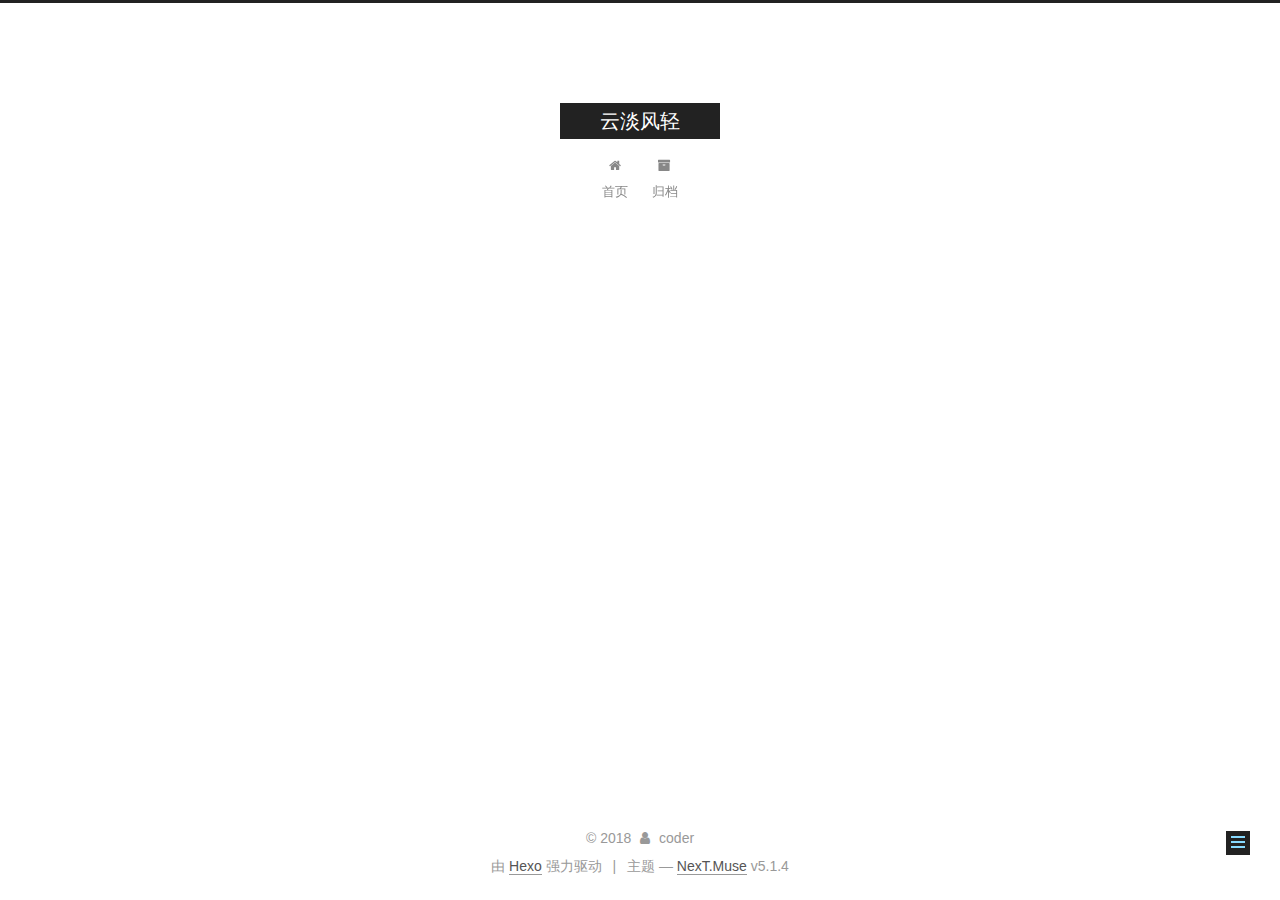
<file: 2018/11/07/hello-world 2/index.html>
<!DOCTYPE html>



  


<html class="theme-next muse use-motion" lang="zh-Hans">
<head><meta name="generator" content="Hexo 3.8.0">
  <meta charset="UTF-8">
<meta http-equiv="X-UA-Compatible" content="IE=edge">
<meta name="viewport" content="width=device-width, initial-scale=1, maximum-scale=1">
<meta name="theme-color" content="#222">









<meta http-equiv="Cache-Control" content="no-transform">
<meta http-equiv="Cache-Control" content="no-siteapp">
















  
  
  <link href="/lib/fancybox/source/jquery.fancybox.css?v=2.1.5" rel="stylesheet" type="text/css">







<link href="/lib/font-awesome/css/font-awesome.min.css?v=4.6.2" rel="stylesheet" type="text/css">

<link href="/css/main.css?v=5.1.4" rel="stylesheet" type="text/css">


  <link rel="apple-touch-icon" sizes="180x180" href="/images/apple-touch-icon-next.png?v=5.1.4">


  <link rel="icon" type="image/png" sizes="32x32" href="/images/favicon-32x32-next.png?v=5.1.4">


  <link rel="icon" type="image/png" sizes="16x16" href="/images/favicon-16x16-next.png?v=5.1.4">


  <link rel="mask-icon" href="/images/logo.svg?v=5.1.4" color="#222">





  <meta name="keywords" content="Hexo, NexT">










<meta name="description" content="我是第二篇文章">
<meta property="og:type" content="article">
<meta property="og:title" content="云淡风轻">
<meta property="og:url" content="http://yoursite.com/2018/11/07/hello-world 2/index.html">
<meta property="og:site_name" content="云淡风轻">
<meta property="og:description" content="我是第二篇文章">
<meta property="og:locale" content="zh-Hans">
<meta property="og:updated_time" content="2018-11-07T06:02:04.039Z">
<meta name="twitter:card" content="summary">
<meta name="twitter:title" content="云淡风轻">
<meta name="twitter:description" content="我是第二篇文章">



<script type="text/javascript" id="hexo.configurations">
  var NexT = window.NexT || {};
  var CONFIG = {
    root: '/',
    scheme: 'Muse',
    version: '5.1.4',
    sidebar: {"position":"left","display":"post","offset":12,"b2t":false,"scrollpercent":false,"onmobile":false},
    fancybox: true,
    tabs: true,
    motion: {"enable":true,"async":false,"transition":{"post_block":"fadeIn","post_header":"slideDownIn","post_body":"slideDownIn","coll_header":"slideLeftIn","sidebar":"slideUpIn"}},
    duoshuo: {
      userId: '0',
      author: '博主'
    },
    algolia: {
      applicationID: '',
      apiKey: '',
      indexName: '',
      hits: {"per_page":10},
      labels: {"input_placeholder":"Search for Posts","hits_empty":"We didn't find any results for the search: ${query}","hits_stats":"${hits} results found in ${time} ms"}
    }
  };
</script>



  <link rel="canonical" href="http://yoursite.com/2018/11/07/hello-world 2/">





  <title> | 云淡风轻</title>
  








</head>

<body itemscope="" itemtype="http://schema.org/WebPage" lang="zh-Hans">

  
  
    
  

  <div class="container sidebar-position-left page-post-detail">
    <div class="headband"></div>

    <header id="header" class="header" itemscope="" itemtype="http://schema.org/WPHeader">
      <div class="header-inner"><div class="site-brand-wrapper">
  <div class="site-meta ">
    

    <div class="custom-logo-site-title">
      <a href="/" class="brand" rel="start">
        <span class="logo-line-before"><i></i></span>
        <span class="site-title">云淡风轻</span>
        <span class="logo-line-after"><i></i></span>
      </a>
    </div>
      
        <p class="site-subtitle"></p>
      
  </div>

  <div class="site-nav-toggle">
    <button>
      <span class="btn-bar"></span>
      <span class="btn-bar"></span>
      <span class="btn-bar"></span>
    </button>
  </div>
</div>

<nav class="site-nav">
  

  
    <ul id="menu" class="menu">
      
        
        <li class="menu-item menu-item-home">
          <a href="/" rel="section">
            
              <i class="menu-item-icon fa fa-fw fa-home"></i> <br>
            
            首页
          </a>
        </li>
      
        
        <li class="menu-item menu-item-archives">
          <a href="/archives/" rel="section">
            
              <i class="menu-item-icon fa fa-fw fa-archive"></i> <br>
            
            归档
          </a>
        </li>
      

      
    </ul>
  

  
</nav>



 </div>
    </header>

    <main id="main" class="main">
      <div class="main-inner">
        <div class="content-wrap">
          <div id="content" class="content">
            

  <div id="posts" class="posts-expand">
    

  

  
  
  

  <article class="post post-type-normal" itemscope="" itemtype="http://schema.org/Article">
  
  
  
  <div class="post-block">
    <link itemprop="mainEntityOfPage" href="http://yoursite.com/2018/11/07/hello-world 2/">

    <span hidden itemprop="author" itemscope="" itemtype="http://schema.org/Person">
      <meta itemprop="name" content="coder">
      <meta itemprop="description" content="">
      <meta itemprop="image" content="/images/avatar.gif">
    </span>

    <span hidden itemprop="publisher" itemscope="" itemtype="http://schema.org/Organization">
      <meta itemprop="name" content="云淡风轻">
    </span>

    
      <header class="post-header">

        
        
          <h1 class="post-title" itemprop="name headline"></h1>
        

        <div class="post-meta">
          <span class="post-time">
            
              <span class="post-meta-item-icon">
                <i class="fa fa-calendar-o"></i>
              </span>
              
                <span class="post-meta-item-text">发表于</span>
              
              <time title="创建于" itemprop="dateCreated datePublished" datetime="2018-11-07T14:01:28+08:00">
                2018-11-07
              </time>
            

            

            
          </span>

          

          
            
          

          
          

          

          

          

        </div>
      </header>
    

    
    
    
    <div class="post-body" itemprop="articleBody">

      
      

      
        <p>我是第二篇文章</p>

      
    </div>
    
    
    

    

    

    

    <footer class="post-footer">
      

      
      
      

      
        <div class="post-nav">
          <div class="post-nav-next post-nav-item">
            
              <a href="/2018/11/02/hello-world/" rel="next" title="Hello World">
                <i class="fa fa-chevron-left"></i> Hello World
              </a>
            
          </div>

          <span class="post-nav-divider"></span>

          <div class="post-nav-prev post-nav-item">
            
          </div>
        </div>
      

      
      
    </footer>
  </div>
  
  
  
  </article>



    <div class="post-spread">
      
    </div>
  </div>


          </div>
          


          

  



        </div>
        
          
  
  <div class="sidebar-toggle">
    <div class="sidebar-toggle-line-wrap">
      <span class="sidebar-toggle-line sidebar-toggle-line-first"></span>
      <span class="sidebar-toggle-line sidebar-toggle-line-middle"></span>
      <span class="sidebar-toggle-line sidebar-toggle-line-last"></span>
    </div>
  </div>

  <aside id="sidebar" class="sidebar">
    
    <div class="sidebar-inner">

      

      

      <section class="site-overview-wrap sidebar-panel sidebar-panel-active">
        <div class="site-overview">
          <div class="site-author motion-element" itemprop="author" itemscope="" itemtype="http://schema.org/Person">
            
              <p class="site-author-name" itemprop="name">coder</p>
              <p class="site-description motion-element" itemprop="description"></p>
          </div>

          <nav class="site-state motion-element">

            
              <div class="site-state-item site-state-posts">
              
                <a href="/archives/">
              
                  <span class="site-state-item-count">2</span>
                  <span class="site-state-item-name">日志</span>
                </a>
              </div>
            

            

            

          </nav>

          

          

          
          

          
          

          

        </div>
      </section>

      

      

    </div>
  </aside>


        
      </div>
    </main>

    <footer id="footer" class="footer">
      <div class="footer-inner">
        <div class="copyright">&copy; <span itemprop="copyrightYear">2018</span>
  <span class="with-love">
    <i class="fa fa-user"></i>
  </span>
  <span class="author" itemprop="copyrightHolder">coder</span>

  
</div>


  <div class="powered-by">由 <a class="theme-link" target="_blank" href="https://hexo.io">Hexo</a> 强力驱动</div>



  <span class="post-meta-divider">|</span>



  <div class="theme-info">主题 &mdash; <a class="theme-link" target="_blank" href="https://github.com/iissnan/hexo-theme-next">NexT.Muse</a> v5.1.4</div>




        







        
      </div>
    </footer>

    
      <div class="back-to-top">
        <i class="fa fa-arrow-up"></i>
        
      </div>
    

    

  </div>

  

<script type="text/javascript">
  if (Object.prototype.toString.call(window.Promise) !== '[object Function]') {
    window.Promise = null;
  }
</script>









  












  
  
    <script type="text/javascript" src="/lib/jquery/index.js?v=2.1.3"></script>
  

  
  
    <script type="text/javascript" src="/lib/fastclick/lib/fastclick.min.js?v=1.0.6"></script>
  

  
  
    <script type="text/javascript" src="/lib/jquery_lazyload/jquery.lazyload.js?v=1.9.7"></script>
  

  
  
    <script type="text/javascript" src="/lib/velocity/velocity.min.js?v=1.2.1"></script>
  

  
  
    <script type="text/javascript" src="/lib/velocity/velocity.ui.min.js?v=1.2.1"></script>
  

  
  
    <script type="text/javascript" src="/lib/fancybox/source/jquery.fancybox.pack.js?v=2.1.5"></script>
  


  


  <script type="text/javascript" src="/js/src/utils.js?v=5.1.4"></script>

  <script type="text/javascript" src="/js/src/motion.js?v=5.1.4"></script>



  
  

  
  <script type="text/javascript" src="/js/src/scrollspy.js?v=5.1.4"></script>
<script type="text/javascript" src="/js/src/post-details.js?v=5.1.4"></script>



  


  <script type="text/javascript" src="/js/src/bootstrap.js?v=5.1.4"></script>



  


  




	





  





  












  





  

  

  

  
  

  

  

  

</body>
</html>
</file>
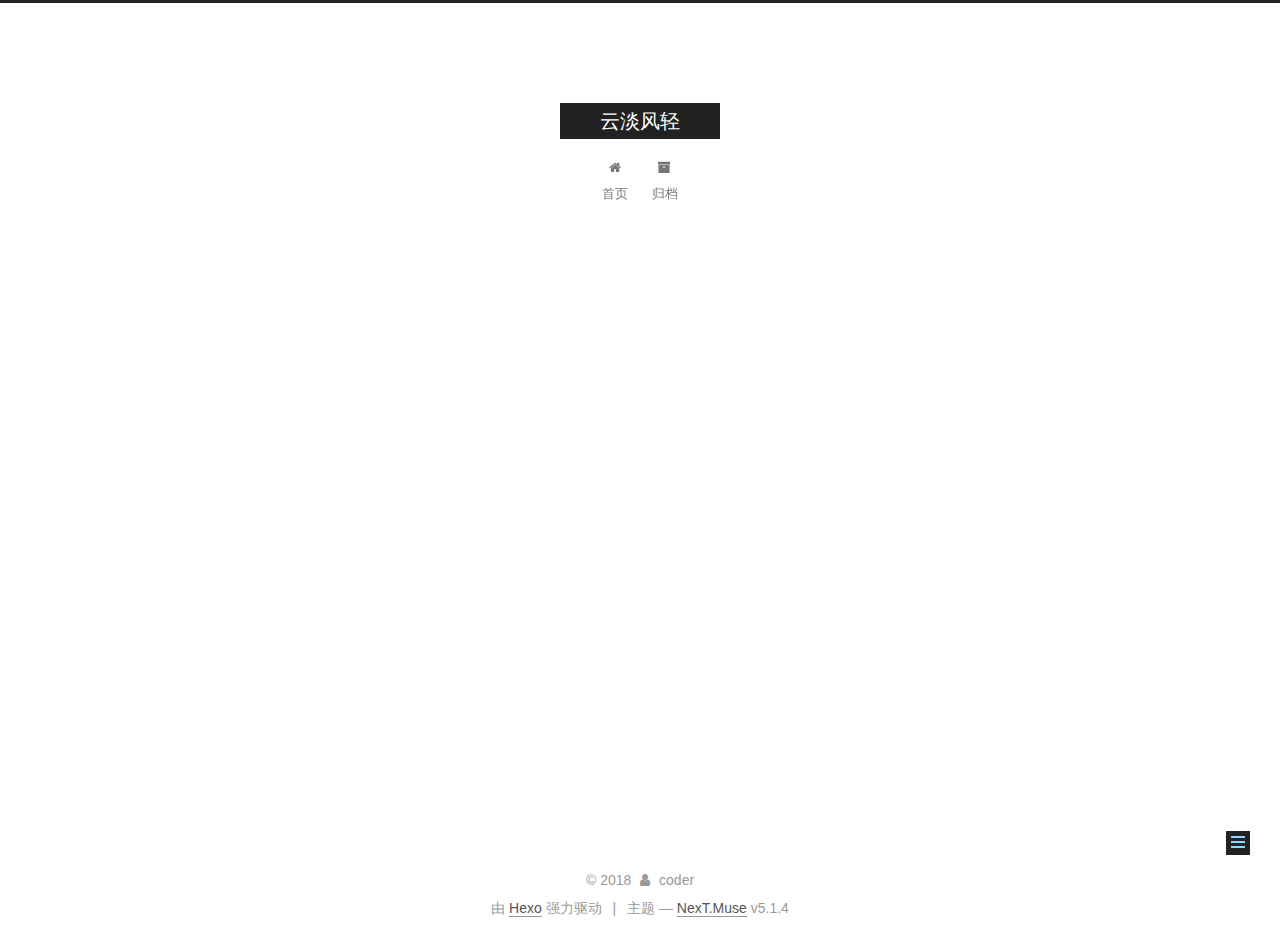
<file: 2018/11/07/第二篇文章/index.html>
<!DOCTYPE html>



  


<html class="theme-next muse use-motion" lang="zh-Hans">
<head><meta name="generator" content="Hexo 3.8.0">
  <meta charset="UTF-8">
<meta http-equiv="X-UA-Compatible" content="IE=edge">
<meta name="viewport" content="width=device-width, initial-scale=1, maximum-scale=1">
<meta name="theme-color" content="#222">









<meta http-equiv="Cache-Control" content="no-transform">
<meta http-equiv="Cache-Control" content="no-siteapp">
















  
  
  <link href="/lib/fancybox/source/jquery.fancybox.css?v=2.1.5" rel="stylesheet" type="text/css">







<link href="/lib/font-awesome/css/font-awesome.min.css?v=4.6.2" rel="stylesheet" type="text/css">

<link href="/css/main.css?v=5.1.4" rel="stylesheet" type="text/css">


  <link rel="apple-touch-icon" sizes="180x180" href="/images/apple-touch-icon-next.png?v=5.1.4">


  <link rel="icon" type="image/png" sizes="32x32" href="/images/favicon-32x32-next.png?v=5.1.4">


  <link rel="icon" type="image/png" sizes="16x16" href="/images/favicon-16x16-next.png?v=5.1.4">


  <link rel="mask-icon" href="/images/logo.svg?v=5.1.4" color="#222">





  <meta name="keywords" content="Hexo, NexT">










<meta name="description" content="lallaalal dfdsfdfdsfd @### 4545454">
<meta property="og:type" content="article">
<meta property="og:title" content="第二篇文章">
<meta property="og:url" content="http://yoursite.com/2018/11/07/第二篇文章/index.html">
<meta property="og:site_name" content="云淡风轻">
<meta property="og:description" content="lallaalal dfdsfdfdsfd @### 4545454">
<meta property="og:locale" content="zh-Hans">
<meta property="og:updated_time" content="2018-11-07T06:18:08.205Z">
<meta name="twitter:card" content="summary">
<meta name="twitter:title" content="第二篇文章">
<meta name="twitter:description" content="lallaalal dfdsfdfdsfd @### 4545454">



<script type="text/javascript" id="hexo.configurations">
  var NexT = window.NexT || {};
  var CONFIG = {
    root: '/',
    scheme: 'Muse',
    version: '5.1.4',
    sidebar: {"position":"left","display":"post","offset":12,"b2t":false,"scrollpercent":false,"onmobile":false},
    fancybox: true,
    tabs: true,
    motion: {"enable":true,"async":false,"transition":{"post_block":"fadeIn","post_header":"slideDownIn","post_body":"slideDownIn","coll_header":"slideLeftIn","sidebar":"slideUpIn"}},
    duoshuo: {
      userId: '0',
      author: '博主'
    },
    algolia: {
      applicationID: '',
      apiKey: '',
      indexName: '',
      hits: {"per_page":10},
      labels: {"input_placeholder":"Search for Posts","hits_empty":"We didn't find any results for the search: ${query}","hits_stats":"${hits} results found in ${time} ms"}
    }
  };
</script>



  <link rel="canonical" href="http://yoursite.com/2018/11/07/第二篇文章/">





  <title>第二篇文章 | 云淡风轻</title>
  








</head>

<body itemscope="" itemtype="http://schema.org/WebPage" lang="zh-Hans">

  
  
    
  

  <div class="container sidebar-position-left page-post-detail">
    <div class="headband"></div>

    <header id="header" class="header" itemscope="" itemtype="http://schema.org/WPHeader">
      <div class="header-inner"><div class="site-brand-wrapper">
  <div class="site-meta ">
    

    <div class="custom-logo-site-title">
      <a href="/" class="brand" rel="start">
        <span class="logo-line-before"><i></i></span>
        <span class="site-title">云淡风轻</span>
        <span class="logo-line-after"><i></i></span>
      </a>
    </div>
      
        <p class="site-subtitle"></p>
      
  </div>

  <div class="site-nav-toggle">
    <button>
      <span class="btn-bar"></span>
      <span class="btn-bar"></span>
      <span class="btn-bar"></span>
    </button>
  </div>
</div>

<nav class="site-nav">
  

  
    <ul id="menu" class="menu">
      
        
        <li class="menu-item menu-item-home">
          <a href="/" rel="section">
            
              <i class="menu-item-icon fa fa-fw fa-home"></i> <br>
            
            首页
          </a>
        </li>
      
        
        <li class="menu-item menu-item-archives">
          <a href="/archives/" rel="section">
            
              <i class="menu-item-icon fa fa-fw fa-archive"></i> <br>
            
            归档
          </a>
        </li>
      

      
    </ul>
  

  
</nav>



 </div>
    </header>

    <main id="main" class="main">
      <div class="main-inner">
        <div class="content-wrap">
          <div id="content" class="content">
            

  <div id="posts" class="posts-expand">
    

  

  
  
  

  <article class="post post-type-normal" itemscope="" itemtype="http://schema.org/Article">
  
  
  
  <div class="post-block">
    <link itemprop="mainEntityOfPage" href="http://yoursite.com/2018/11/07/第二篇文章/">

    <span hidden itemprop="author" itemscope="" itemtype="http://schema.org/Person">
      <meta itemprop="name" content="coder">
      <meta itemprop="description" content="">
      <meta itemprop="image" content="/images/avatar.gif">
    </span>

    <span hidden itemprop="publisher" itemscope="" itemtype="http://schema.org/Organization">
      <meta itemprop="name" content="云淡风轻">
    </span>

    
      <header class="post-header">

        
        
          <h1 class="post-title" itemprop="name headline">第二篇文章</h1>
        

        <div class="post-meta">
          <span class="post-time">
            
              <span class="post-meta-item-icon">
                <i class="fa fa-calendar-o"></i>
              </span>
              
                <span class="post-meta-item-text">发表于</span>
              
              <time title="创建于" itemprop="dateCreated datePublished" datetime="2018-11-07T14:17:41+08:00">
                2018-11-07
              </time>
            

            

            
          </span>

          

          
            
          

          
          

          

          

          

        </div>
      </header>
    

    
    
    
    <div class="post-body" itemprop="articleBody">

      
      

      
        <p>lallaalal</p>
<p>dfdsfd<br>f<br>ds<br>fd</p>
<p>@###</p>
<h3 id="4545454"><a href="#4545454" class="headerlink" title="4545454"></a>4545454</h3>
      
    </div>
    
    
    

    

    

    

    <footer class="post-footer">
      

      
      
      

      
        <div class="post-nav">
          <div class="post-nav-next post-nav-item">
            
              <a href="/2018/11/02/hello-world/" rel="next" title="Hello World">
                <i class="fa fa-chevron-left"></i> Hello World
              </a>
            
          </div>

          <span class="post-nav-divider"></span>

          <div class="post-nav-prev post-nav-item">
            
          </div>
        </div>
      

      
      
    </footer>
  </div>
  
  
  
  </article>



    <div class="post-spread">
      
    </div>
  </div>


          </div>
          


          

  



        </div>
        
          
  
  <div class="sidebar-toggle">
    <div class="sidebar-toggle-line-wrap">
      <span class="sidebar-toggle-line sidebar-toggle-line-first"></span>
      <span class="sidebar-toggle-line sidebar-toggle-line-middle"></span>
      <span class="sidebar-toggle-line sidebar-toggle-line-last"></span>
    </div>
  </div>

  <aside id="sidebar" class="sidebar">
    
    <div class="sidebar-inner">

      

      
        <ul class="sidebar-nav motion-element">
          <li class="sidebar-nav-toc sidebar-nav-active" data-target="post-toc-wrap">
            文章目录
          </li>
          <li class="sidebar-nav-overview" data-target="site-overview-wrap">
            站点概览
          </li>
        </ul>
      

      <section class="site-overview-wrap sidebar-panel">
        <div class="site-overview">
          <div class="site-author motion-element" itemprop="author" itemscope="" itemtype="http://schema.org/Person">
            
              <p class="site-author-name" itemprop="name">coder</p>
              <p class="site-description motion-element" itemprop="description"></p>
          </div>

          <nav class="site-state motion-element">

            
              <div class="site-state-item site-state-posts">
              
                <a href="/archives/">
              
                  <span class="site-state-item-count">2</span>
                  <span class="site-state-item-name">日志</span>
                </a>
              </div>
            

            

            

          </nav>

          

          

          
          

          
          

          

        </div>
      </section>

      
      <!--noindex-->
        <section class="post-toc-wrap motion-element sidebar-panel sidebar-panel-active">
          <div class="post-toc">

            
              
            

            
              <div class="post-toc-content"><ol class="nav"><li class="nav-item nav-level-3"><a class="nav-link" href="#4545454"><span class="nav-number">1.</span> <span class="nav-text">4545454</span></a></li></ol></div>
            

          </div>
        </section>
      <!--/noindex-->
      

      

    </div>
  </aside>


        
      </div>
    </main>

    <footer id="footer" class="footer">
      <div class="footer-inner">
        <div class="copyright">&copy; <span itemprop="copyrightYear">2018</span>
  <span class="with-love">
    <i class="fa fa-user"></i>
  </span>
  <span class="author" itemprop="copyrightHolder">coder</span>

  
</div>


  <div class="powered-by">由 <a class="theme-link" target="_blank" href="https://hexo.io">Hexo</a> 强力驱动</div>



  <span class="post-meta-divider">|</span>



  <div class="theme-info">主题 &mdash; <a class="theme-link" target="_blank" href="https://github.com/iissnan/hexo-theme-next">NexT.Muse</a> v5.1.4</div>




        







        
      </div>
    </footer>

    
      <div class="back-to-top">
        <i class="fa fa-arrow-up"></i>
        
      </div>
    

    

  </div>

  

<script type="text/javascript">
  if (Object.prototype.toString.call(window.Promise) !== '[object Function]') {
    window.Promise = null;
  }
</script>









  












  
  
    <script type="text/javascript" src="/lib/jquery/index.js?v=2.1.3"></script>
  

  
  
    <script type="text/javascript" src="/lib/fastclick/lib/fastclick.min.js?v=1.0.6"></script>
  

  
  
    <script type="text/javascript" src="/lib/jquery_lazyload/jquery.lazyload.js?v=1.9.7"></script>
  

  
  
    <script type="text/javascript" src="/lib/velocity/velocity.min.js?v=1.2.1"></script>
  

  
  
    <script type="text/javascript" src="/lib/velocity/velocity.ui.min.js?v=1.2.1"></script>
  

  
  
    <script type="text/javascript" src="/lib/fancybox/source/jquery.fancybox.pack.js?v=2.1.5"></script>
  


  


  <script type="text/javascript" src="/js/src/utils.js?v=5.1.4"></script>

  <script type="text/javascript" src="/js/src/motion.js?v=5.1.4"></script>



  
  

  
  <script type="text/javascript" src="/js/src/scrollspy.js?v=5.1.4"></script>
<script type="text/javascript" src="/js/src/post-details.js?v=5.1.4"></script>



  


  <script type="text/javascript" src="/js/src/bootstrap.js?v=5.1.4"></script>



  


  




	





  





  












  





  

  

  

  
  

  

  

  

</body>
</html>
</file>
<file: css/main.css>
/* normalize.css v3.0.2 | MIT License | git.io/normalize */
html {
  font-family: sans-serif; /* 1 */
  -ms-text-size-adjust: 100%; /* 2 */
  -webkit-text-size-adjust: 100%; /* 2 */
}
body {
  margin: 0;
}
article,
aside,
details,
figcaption,
figure,
footer,
header,
hgroup,
main,
menu,
nav,
section,
summary {
  display: block;
}
audio,
canvas,
progress,
video {
  display: inline-block; /* 1 */
  vertical-align: baseline; /* 2 */
}
audio:not([controls]) {
  display: none;
  height: 0;
}
[hidden],
template {
  display: none;
}
a {
  background-color: transparent;
}
a:active,
a:hover {
  outline: 0;
}
abbr[title] {
  border-bottom: 1px dotted;
}
b,
strong {
  font-weight: bold;
}
dfn {
  font-style: italic;
}
h1 {
  font-size: 2em;
  margin: 0.67em 0;
}
mark {
  background: #ff0;
  color: #000;
}
small {
  font-size: 80%;
}
sub,
sup {
  font-size: 75%;
  line-height: 0;
  position: relative;
  vertical-align: baseline;
}
sup {
  top: -0.5em;
}
sub {
  bottom: -0.25em;
}
img {
  border: 0;
}
svg:not(:root) {
  overflow: hidden;
}
figure {
  margin: 1em 40px;
}
hr {
  -moz-box-sizing: content-box;
  box-sizing: content-box;
  height: 0;
}
pre {
  overflow: auto;
}
code,
kbd,
pre,
samp {
  font-family: monospace, monospace;
  font-size: 1em;
}
button,
input,
optgroup,
select,
textarea {
  color: inherit; /* 1 */
  font: inherit; /* 2 */
  margin: 0; /* 3 */
}
button {
  overflow: visible;
}
button,
select {
  text-transform: none;
}
button,
html input[type="button"],
input[type="reset"],
input[type="submit"] {
  -webkit-appearance: button; /* 2 */
  cursor: pointer; /* 3 */
}
button[disabled],
html input[disabled] {
  cursor: default;
}
button::-moz-focus-inner,
input::-moz-focus-inner {
  border: 0;
  padding: 0;
}
input {
  line-height: normal;
}
input[type="checkbox"],
input[type="radio"] {
  box-sizing: border-box; /* 1 */
  padding: 0; /* 2 */
}
input[type="number"]::-webkit-inner-spin-button,
input[type="number"]::-webkit-outer-spin-button {
  height: auto;
}
input[type="search"] {
  -webkit-appearance: textfield; /* 1 */
  -moz-box-sizing: content-box;
  -webkit-box-sizing: content-box; /* 2 */
  box-sizing: content-box;
}
input[type="search"]::-webkit-search-cancel-button,
input[type="search"]::-webkit-search-decoration {
  -webkit-appearance: none;
}
fieldset {
  border: 1px solid #c0c0c0;
  margin: 0 2px;
  padding: 0.35em 0.625em 0.75em;
}
legend {
  border: 0; /* 1 */
  padding: 0; /* 2 */
}
textarea {
  overflow: auto;
}
optgroup {
  font-weight: bold;
}
table {
  border-collapse: collapse;
  border-spacing: 0;
}
td,
th {
  padding: 0;
}
::selection {
  background: #262a30;
  color: #fff;
}
body {
  position: relative;
  font-family: 'Lato', "PingFang SC", "Microsoft YaHei", sans-serif;
  font-size: 14px;
  line-height: 2;
  color: #555;
  background: #fff;
}
@media (max-width: 767px) {
  body {
    padding-right: 0 !important;
  }
}
@media (min-width: 768px) and (max-width: 991px) {
  body {
    padding-right: 0 !important;
  }
}
@media (min-width: 1600px) {
  body {
    font-size: 16px;
  }
}
h1,
h2,
h3,
h4,
h5,
h6 {
  margin: 0;
  padding: 0;
  font-weight: bold;
  line-height: 1.5;
  font-family: 'Lato', "PingFang SC", "Microsoft YaHei", sans-serif;
}
h2,
h3,
h4,
h5,
h6 {
  margin: 20px 0 15px;
}
h1 {
  font-size: 22px;
}
@media (max-width: 767px) {
  h1 {
    font-size: 18px;
  }
}
h2 {
  font-size: 20px;
}
@media (max-width: 767px) {
  h2 {
    font-size: 16px;
  }
}
h3 {
  font-size: 18px;
}
@media (max-width: 767px) {
  h3 {
    font-size: 14px;
  }
}
h4 {
  font-size: 16px;
}
@media (max-width: 767px) {
  h4 {
    font-size: 12px;
  }
}
h5 {
  font-size: 14px;
}
@media (max-width: 767px) {
  h5 {
    font-size: 10px;
  }
}
h6 {
  font-size: 12px;
}
@media (max-width: 767px) {
  h6 {
    font-size: 8px;
  }
}
p {
  margin: 0 0 20px 0;
}
a {
  color: #555;
  text-decoration: none;
  outline: none;
  border-bottom: 1px solid #999;
  word-wrap: break-word;
}
a:hover {
  color: #222;
  border-bottom-color: #222;
}
blockquote {
  margin: 0;
  padding: 0;
}
img {
  display: block;
  margin: auto;
  max-width: 100%;
  height: auto;
}
hr {
  margin: 40px 0;
  height: 3px;
  border: none;
  background-color: #ddd;
  background-image: repeating-linear-gradient(-45deg, #fff, #fff 4px, transparent 4px, transparent 8px);
}
blockquote {
  padding: 0 15px;
  color: #666;
  border-left: 4px solid #ddd;
}
blockquote cite::before {
  content: "-";
  padding: 0 5px;
}
dt {
  font-weight: 700;
}
dd {
  margin: 0;
  padding: 0;
}
kbd {
  border: 1px solid #ccc;
  border-radius: 0.2em;
  box-shadow: 0.1em 0.1em 0.2em rgba(0,0,0,0.1);
  background-color: #f9f9f9;
  font-family: inherit;
  background-image: -webkit-linear-gradient(top, #eee, #fff, #eee);
  padding: 0.1em 0.3em;
  white-space: nowrap;
}
.text-left {
  text-align: left;
}
.text-center {
  text-align: center;
}
.text-right {
  text-align: right;
}
.text-justify {
  text-align: justify;
}
.text-nowrap {
  white-space: nowrap;
}
.text-lowercase {
  text-transform: lowercase;
}
.text-uppercase {
  text-transform: uppercase;
}
.text-capitalize {
  text-transform: capitalize;
}
.center-block {
  display: block;
  margin-left: auto;
  margin-right: auto;
}
.clearfix:before,
.clearfix:after {
  content: " ";
  display: table;
}
.clearfix:after {
  clear: both;
}
.pullquote {
  width: 45%;
}
.pullquote.left {
  float: left;
  margin-left: 5px;
  margin-right: 10px;
}
.pullquote.right {
  float: right;
  margin-left: 10px;
  margin-right: 5px;
}
.affix.affix.affix {
  position: fixed;
}
.translation {
  margin-top: -20px;
  font-size: 14px;
  color: #999;
}
.scrollbar-measure {
  width: 100px;
  height: 100px;
  overflow: scroll;
  position: absolute;
  top: -9999px;
}
.use-motion .motion-element {
  opacity: 0;
}
table {
  margin: 20px 0;
  width: 100%;
  border-collapse: collapse;
  border-spacing: 0;
  border: 1px solid #ddd;
  font-size: 14px;
  table-layout: fixed;
  word-wrap: break-all;
}
table>tbody>tr:nth-of-type(odd) {
  background-color: #f9f9f9;
}
table>tbody>tr:hover {
  background-color: #f5f5f5;
}
caption,
th,
td {
  padding: 8px;
  text-align: left;
  vertical-align: middle;
  font-weight: normal;
}
th,
td {
  border-bottom: 3px solid #ddd;
  border-right: 1px solid #eee;
}
th {
  padding-bottom: 10px;
  font-weight: 700;
}
td {
  border-bottom-width: 1px;
}
html,
body {
  height: 100%;
}
.container {
  position: relative;
  min-height: 100%;
}
.header-inner {
  margin: 0 auto;
  padding: 100px 0 70px;
  width: 700px;
}
@media (min-width: 1600px) {
  .container .header-inner {
    width: 900px;
  }
}
.main {
  padding-bottom: 150px;
}
.main-inner {
  margin: 0 auto;
  width: 700px;
}
@media (min-width: 1600px) {
  .container .main-inner {
    width: 900px;
  }
}
.footer {
  position: absolute;
  left: 0;
  bottom: 0;
  width: 100%;
  min-height: 50px;
}
.footer-inner {
  box-sizing: border-box;
  margin: 20px auto;
  width: 700px;
}
@media (min-width: 1600px) {
  .container .footer-inner {
    width: 900px;
  }
}
pre,
.highlight {
  overflow: auto;
  margin: 20px 0;
  padding: 0;
  font-size: 13px;
  color: #4d4d4c;
  background: #f7f7f7;
  line-height: 1.6;
}
pre,
code {
  font-family: consolas, Menlo, "PingFang SC", "Microsoft YaHei", monospace;
}
code {
  padding: 2px 4px;
  word-wrap: break-word;
  color: #555;
  background: #eee;
  border-radius: 3px;
  font-size: 13px;
}
pre {
  padding: 10px;
}
pre code {
  padding: 0;
  color: #4d4d4c;
  background: none;
  text-shadow: none;
}
.highlight {
  border-radius: 1px;
}
.highlight pre {
  border: none;
  margin: 0;
  padding: 10px 0;
}
.highlight table {
  margin: 0;
  width: auto;
  border: none;
}
.highlight td {
  border: none;
  padding: 0;
}
.highlight figcaption {
  font-size: 1em;
  color: #4d4d4c;
  line-height: 1em;
  margin-bottom: 1em;
}
.highlight figcaption:before,
.highlight figcaption:after {
  content: " ";
  display: table;
}
.highlight figcaption:after {
  clear: both;
}
.highlight figcaption a {
  float: right;
  color: #4d4d4c;
}
.highlight figcaption a:hover {
  border-bottom-color: #4d4d4c;
}
.highlight .gutter pre {
  padding-left: 10px;
  padding-right: 10px;
  color: #869194;
  text-align: right;
  background-color: #eff2f3;
}
.highlight .code pre {
  width: 100%;
  padding-left: 10px;
  padding-right: 10px;
  background-color: #f7f7f7;
}
.highlight .line {
  height: 20px;
}
.gutter {
  -webkit-user-select: none;
  -moz-user-select: none;
  -ms-user-select: none;
  user-select: none;
}
.gist table {
  width: auto;
}
.gist table td {
  border: none;
}
pre .deletion {
  background: #fdd;
}
pre .addition {
  background: #dfd;
}
pre .meta {
  color: #8959a8;
}
pre .comment {
  color: #8e908c;
}
pre .variable,
pre .attribute,
pre .tag,
pre .regexp,
pre .ruby .constant,
pre .xml .tag .title,
pre .xml .pi,
pre .xml .doctype,
pre .html .doctype,
pre .css .id,
pre .css .class,
pre .css .pseudo {
  color: #c82829;
}
pre .number,
pre .preprocessor,
pre .built_in,
pre .literal,
pre .params,
pre .constant,
pre .command {
  color: #f5871f;
}
pre .ruby .class .title,
pre .css .rules .attribute,
pre .string,
pre .value,
pre .inheritance,
pre .header,
pre .ruby .symbol,
pre .xml .cdata,
pre .special,
pre .number,
pre .formula {
  color: #718c00;
}
pre .title,
pre .css .hexcolor {
  color: #3e999f;
}
pre .function,
pre .python .decorator,
pre .python .title,
pre .ruby .function .title,
pre .ruby .title .keyword,
pre .perl .sub,
pre .javascript .title,
pre .coffeescript .title {
  color: #4271ae;
}
pre .keyword,
pre .javascript .function {
  color: #8959a8;
}
.full-image.full-image.full-image.full-image {
  border: none;
  max-width: 100%;
  width: auto;
  margin: 20px auto 25px;
}
@media (min-width: 992px) {
  .full-image.full-image.full-image.full-image {
    max-width: none;
    width: 110%;
    margin: 25px -5%;
  }
}
.blockquote-center,
.page-home .post-type-quote blockquote,
.page-post-detail .post-type-quote blockquote {
  position: relative;
  margin: 40px 0;
  padding: 0;
  border-left: none;
  text-align: center;
}
.blockquote-center::before,
.page-home .post-type-quote blockquote::before,
.page-post-detail .post-type-quote blockquote::before,
.blockquote-center::after,
.page-home .post-type-quote blockquote::after,
.page-post-detail .post-type-quote blockquote::after {
  position: absolute;
  content: ' ';
  display: block;
  width: 100%;
  height: 24px;
  opacity: 0.2;
  background-repeat: no-repeat;
  background-position: 0 -6px;
  background-size: 22px 22px;
}
.blockquote-center::before,
.page-home .post-type-quote blockquote::before,
.page-post-detail .post-type-quote blockquote::before {
  top: -20px;
  background-image: url("../images/quote-l.svg");
  border-top: 1px solid #ccc;
}
.blockquote-center::after,
.page-home .post-type-quote blockquote::after,
.page-post-detail .post-type-quote blockquote::after {
  bottom: -20px;
  background-image: url("../images/quote-r.svg");
  border-bottom: 1px solid #ccc;
  background-position: 100% 8px;
}
.blockquote-center p,
.page-home .post-type-quote blockquote p,
.page-post-detail .post-type-quote blockquote p,
.blockquote-center div,
.page-home .post-type-quote blockquote div,
.page-post-detail .post-type-quote blockquote div {
  text-align: center;
}
.post .post-body .group-picture img {
  box-sizing: border-box;
  padding: 0 3px;
  border: none;
}
.post .group-picture-row {
  overflow: hidden;
  margin-top: 6px;
}
.post .group-picture-row:first-child {
  margin-top: 0;
}
.post .group-picture-column {
  float: left;
}
.page-post-detail .post-body .group-picture-column {
  float: none;
  margin-top: 10px;
  width: auto !important;
}
.page-post-detail .post-body .group-picture-column img {
  margin: 0 auto;
}
.page-archive .group-picture-container {
  overflow: hidden;
}
.page-archive .group-picture-row {
  float: left;
}
.page-archive .group-picture-row:first-child {
  margin-top: 6px;
}
.page-archive .group-picture-column {
  max-width: 150px;
  max-height: 150px;
}
.post-body .note {
  position: relative;
  padding: 15px;
  margin-bottom: 20px;
  border: 1px solid #eee;
  border-left-width: 5px;
  border-radius: 3px;
}
.post-body .note h2,
.post-body .note h3,
.post-body .note h4,
.post-body .note h5,
.post-body .note h6 {
  margin-top: 0;
  margin-bottom: 0;
  border-bottom: initial;
  padding-top: 0 !important;
}
.post-body .note p:first-child,
.post-body .note ul:first-child,
.post-body .note ol:first-child,
.post-body .note table:first-child,
.post-body .note pre:first-child,
.post-body .note blockquote:first-child {
  margin-top: 0;
}
.post-body .note p:last-child,
.post-body .note ul:last-child,
.post-body .note ol:last-child,
.post-body .note table:last-child,
.post-body .note pre:last-child,
.post-body .note blockquote:last-child {
  margin-bottom: 0;
}
.post-body .note.default {
  border-left-color: #777;
}
.post-body .note.default h2,
.post-body .note.default h3,
.post-body .note.default h4,
.post-body .note.default h5,
.post-body .note.default h6 {
  color: #777;
}
.post-body .note.primary {
  border-left-color: #6f42c1;
}
.post-body .note.primary h2,
.post-body .note.primary h3,
.post-body .note.primary h4,
.post-body .note.primary h5,
.post-body .note.primary h6 {
  color: #6f42c1;
}
.post-body .note.info {
  border-left-color: #428bca;
}
.post-body .note.info h2,
.post-body .note.info h3,
.post-body .note.info h4,
.post-body .note.info h5,
.post-body .note.info h6 {
  color: #428bca;
}
.post-body .note.success {
  border-left-color: #5cb85c;
}
.post-body .note.success h2,
.post-body .note.success h3,
.post-body .note.success h4,
.post-body .note.success h5,
.post-body .note.success h6 {
  color: #5cb85c;
}
.post-body .note.warning {
  border-left-color: #f0ad4e;
}
.post-body .note.warning h2,
.post-body .note.warning h3,
.post-body .note.warning h4,
.post-body .note.warning h5,
.post-body .note.warning h6 {
  color: #f0ad4e;
}
.post-body .note.danger {
  border-left-color: #d9534f;
}
.post-body .note.danger h2,
.post-body .note.danger h3,
.post-body .note.danger h4,
.post-body .note.danger h5,
.post-body .note.danger h6 {
  color: #d9534f;
}
.post-body .label {
  display: inline;
  padding: 0 2px;
  white-space: nowrap;
}
.post-body .label.default {
  background-color: #f0f0f0;
}
.post-body .label.primary {
  background-color: #efe6f7;
}
.post-body .label.info {
  background-color: #e5f2f8;
}
.post-body .label.success {
  background-color: #e7f4e9;
}
.post-body .label.warning {
  background-color: #fcf6e1;
}
.post-body .label.danger {
  background-color: #fae8eb;
}
.post-body .tabs {
  position: relative;
  display: block;
  margin-bottom: 20px;
  padding-top: 10px;
}
.post-body .tabs ul.nav-tabs {
  margin: 0;
  padding: 0;
  display: flex;
  margin-bottom: -1px;
}
@media (max-width: 413px) {
  .post-body .tabs ul.nav-tabs {
    display: block;
    margin-bottom: 5px;
  }
}
.post-body .tabs ul.nav-tabs li.tab {
  list-style-type: none !important;
  margin: 0 0.25em 0 0;
  border-top: 3px solid transparent;
  border-left: 1px solid transparent;
  border-right: 1px solid transparent;
}
@media (max-width: 413px) {
  .post-body .tabs ul.nav-tabs li.tab {
    margin: initial;
    border-top: 1px solid transparent;
    border-left: 3px solid transparent;
    border-right: 1px solid transparent;
    border-bottom: 1px solid transparent;
  }
}
.post-body .tabs ul.nav-tabs li.tab a {
  outline: 0;
  border-bottom: initial;
  display: block;
  line-height: 1.8em;
  padding: 0.25em 0.75em;
  transition-duration: 0.2s;
  transition-timing-function: ease-out;
  transition-delay: 0s;
}
.post-body .tabs ul.nav-tabs li.tab a i {
  width: 1.285714285714286em;
}
.post-body .tabs ul.nav-tabs li.tab.active {
  border-top: 3px solid #fc6423;
  border-left: 1px solid #ddd;
  border-right: 1px solid #ddd;
  background-color: #fff;
}
@media (max-width: 413px) {
  .post-body .tabs ul.nav-tabs li.tab.active {
    border-top: 1px solid #ddd;
    border-left: 3px solid #fc6423;
    border-right: 1px solid #ddd;
    border-bottom: 1px solid #ddd;
  }
}
.post-body .tabs ul.nav-tabs li.tab.active a {
  cursor: default;
  color: #555;
}
.post-body .tabs .tab-content {
  background-color: #fff;
}
.post-body .tabs .tab-content .tab-pane {
  border: 1px solid #ddd;
  padding: 20px 20px 0 20px;
}
.post-body .tabs .tab-content .tab-pane:not(.active) {
  display: none !important;
}
.post-body .tabs .tab-content .tab-pane.active {
  display: block !important;
}
.btn {
  display: inline-block;
  padding: 0 20px;
  font-size: 14px;
  color: #fff;
  background: #222;
  border: 2px solid #222;
  text-decoration: none;
  border-radius: 0;
  transition-property: background-color;
  transition-duration: 0.2s;
  transition-timing-function: ease-in-out;
  transition-delay: 0s;
  line-height: 2;
}
.btn:hover {
  border-color: #222;
  color: #222;
  background: #fff;
}
.btn +.btn {
  margin: 0 0 8px 8px;
}
.btn .fa-fw {
  width: 1.285714285714286em;
  text-align: left;
}
.btn-bar {
  display: block;
  width: 22px;
  height: 2px;
  background: #555;
  border-radius: 1px;
}
.btn-bar+.btn-bar {
  margin-top: 4px;
}
.pagination {
  margin: 120px 0 40px;
  text-align: center;
  border-top: 1px solid #eee;
}
.page-number-basic,
.pagination .prev,
.pagination .next,
.pagination .page-number,
.pagination .space {
  display: inline-block;
  position: relative;
  top: -1px;
  margin: 0 10px;
  padding: 0 11px;
}
@media (max-width: 767px) {
  .page-number-basic,
  .pagination .prev,
  .pagination .next,
  .pagination .page-number,
  .pagination .space {
    margin: 0 5px;
  }
}
.pagination .prev,
.pagination .next,
.pagination .page-number {
  border-bottom: 0;
  border-top: 1px solid #eee;
  transition-property: border-color;
  transition-duration: 0.2s;
  transition-timing-function: ease-in-out;
  transition-delay: 0s;
}
.pagination .prev:hover,
.pagination .next:hover,
.pagination .page-number:hover {
  border-top-color: #222;
}
.pagination .space {
  padding: 0;
  margin: 0;
}
.pagination .prev {
  margin-left: 0;
}
.pagination .next {
  margin-right: 0;
}
.pagination .page-number.current {
  color: #fff;
  background: #ccc;
  border-top-color: #ccc;
}
@media (max-width: 767px) {
  .pagination {
    border-top: none;
  }
  .pagination .prev,
  .pagination .next,
  .pagination .page-number {
    margin-bottom: 10px;
    border-top: 0;
    border-bottom: 1px solid #eee;
    padding: 0 10px;
  }
  .pagination .prev:hover,
  .pagination .next:hover,
  .pagination .page-number:hover {
    border-bottom-color: #222;
  }
}
.comments {
  margin: 60px 20px 0;
}
.tag-cloud {
  text-align: center;
}
.tag-cloud a {
  display: inline-block;
  margin: 10px;
}
.back-to-top {
  box-sizing: border-box;
  position: fixed;
  bottom: -100px;
  right: 30px;
  z-index: 1050;
  padding: 0 6px;
  width: 24px;
  background: #222;
  font-size: 12px;
  opacity: 1;
  color: #fff;
  cursor: pointer;
  text-align: center;
  -webkit-transform: translateZ(0);
  transition-property: bottom;
  transition-duration: 0.2s;
  transition-timing-function: ease-in-out;
  transition-delay: 0s;
}
@media (min-width: 768px) and (max-width: 991px) {
  .back-to-top {
    display: none !important;
  }
}
@media (max-width: 767px) {
  .back-to-top {
    display: none !important;
  }
}
.back-to-top.back-to-top-on {
  bottom: 19px;
}
.header {
  background: transparent;
}
.header-inner {
  position: relative;
}
.headband {
  height: 3px;
  background: #222;
}
.site-meta {
  margin: 0;
  text-align: center;
}
@media (max-width: 767px) {
  .site-meta {
    text-align: center;
  }
}
.brand {
  position: relative;
  display: inline-block;
  padding: 0 40px;
  color: #fff;
  background: #222;
  border-bottom: none;
}
.brand:hover {
  color: #fff;
}
.logo {
  display: inline-block;
  margin-right: 5px;
  line-height: 36px;
  vertical-align: top;
}
.site-title {
  display: inline-block;
  vertical-align: top;
  line-height: 36px;
  font-size: 20px;
  font-weight: normal;
  font-family: 'Lato', "PingFang SC", "Microsoft YaHei", sans-serif;
}
.site-subtitle {
  margin-top: 10px;
  font-size: 13px;
  color: #999;
}
.use-motion .brand {
  opacity: 0;
}
.use-motion .logo,
.use-motion .site-title,
.use-motion .site-subtitle {
  opacity: 0;
  position: relative;
  top: -10px;
}
.site-nav-toggle {
  display: none;
  position: absolute;
  top: 10px;
  left: 10px;
}
@media (max-width: 767px) {
  .site-nav-toggle {
    display: block;
  }
}
.site-nav-toggle button {
  margin-top: 2px;
  padding: 9px 10px;
  background: transparent;
  border: none;
}
@media (max-width: 767px) {
  .site-nav {
    display: none;
    margin: 0 -10px;
    padding: 0 10px;
    clear: both;
    border-top: 1px solid #ddd;
  }
}
@media (min-width: 768px) and (max-width: 991px) {
  .site-nav {
    display: block !important;
  }
}
@media (min-width: 992px) {
  .site-nav {
    display: block !important;
  }
}
.menu {
  margin-top: 20px;
  padding-left: 0;
  text-align: center;
}
.menu .menu-item {
  display: inline-block;
  margin: 0 10px;
  list-style: none;
}
@media screen and (max-width: 767px) {
  .menu .menu-item {
    margin-top: 10px;
  }
}
.menu .menu-item a {
  display: block;
  font-size: 13px;
  line-height: inherit;
  border-bottom: 1px solid transparent;
  transition-property: border-color;
  transition-duration: 0.2s;
  transition-timing-function: ease-in-out;
  transition-delay: 0s;
}
.menu .menu-item a:hover {
  border-bottom-color: #222;
}
.menu .menu-item .fa {
  margin-right: 5px;
}
.use-motion .menu-item {
  opacity: 0;
}
.post-body {
  font-family: 'Lato', "PingFang SC", "Microsoft YaHei", sans-serif;
}
@media (max-width: 767px) {
  .post-body {
    word-break: break-word;
  }
}
.post-body .fancybox img {
  display: block !important;
  margin: 0 auto;
  cursor: pointer;
  cursor: zoom-in;
  cursor: -webkit-zoom-in;
}
.post-body .image-caption,
.post-body .figure .caption {
  margin: -20px auto 15px;
  text-align: center;
  font-size: 14px;
  color: #999;
  font-weight: bold;
  line-height: 1;
}
.post-sticky-flag {
  display: inline-block;
  font-size: 16px;
  -ms-transform: rotate(30deg);
  -webkit-transform: rotate(30deg);
  -moz-transform: rotate(30deg);
  -ms-transform: rotate(30deg);
  -o-transform: rotate(30deg);
  transform: rotate(30deg);
}
.use-motion .post-block,
.use-motion .pagination,
.use-motion .comments {
  opacity: 0;
}
.use-motion .post-header {
  opacity: 0;
}
.use-motion .post-body {
  opacity: 0;
}
.use-motion .collection-title {
  opacity: 0;
}
.posts-expand {
  padding-top: 40px;
}
@media (max-width: 767px) {
  .posts-expand {
    margin: 0 20px;
  }
  .post-body pre .gutter pre {
    padding-right: 10px;
  }
  .post-body .highlight {
    margin-left: 0px;
    margin-right: 0px;
    padding: 0;
  }
  .post-body .highlight .gutter pre {
    padding-right: 10px;
  }
}
@media (min-width: 992px) {
  .posts-expand .post-body {
    text-align: justify;
  }
}
.posts-expand .post-body h2,
.posts-expand .post-body h3,
.posts-expand .post-body h4,
.posts-expand .post-body h5,
.posts-expand .post-body h6 {
  padding-top: 10px;
}
.posts-expand .post-body h2 .header-anchor,
.posts-expand .post-body h3 .header-anchor,
.posts-expand .post-body h4 .header-anchor,
.posts-expand .post-body h5 .header-anchor,
.posts-expand .post-body h6 .header-anchor {
  float: right;
  margin-left: 10px;
  color: #ccc;
  border-bottom-style: none;
  visibility: hidden;
}
.posts-expand .post-body h2 .header-anchor:hover,
.posts-expand .post-body h3 .header-anchor:hover,
.posts-expand .post-body h4 .header-anchor:hover,
.posts-expand .post-body h5 .header-anchor:hover,
.posts-expand .post-body h6 .header-anchor:hover {
  color: inherit;
}
.posts-expand .post-body h2:hover .header-anchor,
.posts-expand .post-body h3:hover .header-anchor,
.posts-expand .post-body h4:hover .header-anchor,
.posts-expand .post-body h5:hover .header-anchor,
.posts-expand .post-body h6:hover .header-anchor {
  visibility: visible;
}
.posts-expand .post-body ul li {
  list-style: circle;
}
.posts-expand .post-body img {
  box-sizing: border-box;
  margin: auto;
  padding: 3px;
  border: 1px solid #ddd;
}
.posts-expand .post-body .fancybox img {
  margin: 0 auto 25px;
}
@media (max-width: 767px) {
  .posts-collapse {
    margin: 0 20px;
  }
  .posts-collapse .post-title,
  .posts-collapse .post-meta {
    display: block;
    width: auto;
    text-align: left;
  }
}
.posts-collapse {
  position: relative;
  z-index: 1010;
  margin-left: 55px;
}
.posts-collapse::after {
  content: " ";
  position: absolute;
  top: 20px;
  left: 0;
  margin-left: -2px;
  width: 4px;
  height: 100%;
  background: #f5f5f5;
  z-index: -1;
}
@media (max-width: 767px) {
  .posts-collapse {
    margin: 0 20px;
  }
}
.posts-collapse .collection-title {
  position: relative;
  margin: 60px 0;
}
.posts-collapse .collection-title h1,
.posts-collapse .collection-title h2 {
  margin-left: 20px;
}
.posts-collapse .collection-title small {
  color: #bbb;
  margin-left: 5px;
}
.posts-collapse .collection-title::before {
  content: " ";
  position: absolute;
  left: 0;
  top: 50%;
  margin-left: -4px;
  margin-top: -4px;
  width: 8px;
  height: 8px;
  background: #bbb;
  border-radius: 50%;
}
.posts-collapse .post {
  margin: 30px 0;
}
.posts-collapse .post-header {
  position: relative;
  transition-duration: 0.2s;
  transition-timing-function: ease-in-out;
  transition-delay: 0s;
  transition-property: border;
  border-bottom: 1px dashed #ccc;
}
.posts-collapse .post-header::before {
  content: " ";
  position: absolute;
  left: 0;
  top: 12px;
  width: 6px;
  height: 6px;
  margin-left: -4px;
  background: #bbb;
  border-radius: 50%;
  border: 1px solid #fff;
  transition-duration: 0.2s;
  transition-timing-function: ease-in-out;
  transition-delay: 0s;
  transition-property: background;
}
.posts-collapse .post-header:hover {
  border-bottom-color: #666;
}
.posts-collapse .post-header:hover::before {
  background: #222;
}
.posts-collapse .post-meta {
  position: absolute;
  font-size: 12px;
  left: 20px;
  top: 5px;
}
.posts-collapse .post-comments-count {
  display: none;
}
.posts-collapse .post-title {
  margin-left: 60px;
  font-size: 16px;
  font-weight: normal;
  line-height: inherit;
}
.posts-collapse .post-title::after {
  margin-left: 3px;
  opacity: 0.6;
}
.posts-collapse .post-title a {
  color: #666;
  border-bottom: none;
}
.page-home .post-type-quote .post-header,
.page-post-detail .post-type-quote .post-header,
.page-home .post-type-quote .post-tags,
.page-post-detail .post-type-quote .post-tags {
  display: none;
}
.posts-expand .post-title {
  text-align: center;
  word-break: break-word;
  font-weight: 400;
}
.posts-expand .post-title-link {
  display: inline-block;
  position: relative;
  color: #555;
  border-bottom: none;
  line-height: 1.2;
  vertical-align: top;
}
.posts-expand .post-title-link::before {
  content: "";
  position: absolute;
  width: 100%;
  height: 2px;
  bottom: 0;
  left: 0;
  background-color: #000;
  visibility: hidden;
  -webkit-transform: scaleX(0);
  -moz-transform: scaleX(0);
  -ms-transform: scaleX(0);
  -o-transform: scaleX(0);
  transform: scaleX(0);
  transition-duration: 0.2s;
  transition-timing-function: ease-in-out;
  transition-delay: 0s;
}
.posts-expand .post-title-link:hover::before {
  visibility: visible;
  -webkit-transform: scaleX(1);
  -moz-transform: scaleX(1);
  -ms-transform: scaleX(1);
  -o-transform: scaleX(1);
  transform: scaleX(1);
}
.posts-expand .post-title-link .fa {
  font-size: 16px;
}
.posts-expand .post-meta {
  margin: 3px 0 60px 0;
  color: #999;
  font-family: 'Lato', "PingFang SC", "Microsoft YaHei", sans-serif;
  font-size: 12px;
  text-align: center;
}
.posts-expand .post-meta .post-category-list {
  display: inline-block;
  margin: 0;
  padding: 3px;
}
.posts-expand .post-meta .post-category-list-link {
  color: #999;
}
.posts-expand .post-meta .post-description {
  font-size: 14px;
  margin-top: 2px;
}
.post-meta-divider {
  margin: 0 0.5em;
}
.post-meta-item-icon {
  margin-right: 3px;
}
@media (min-width: 768px) and (max-width: 991px) {
  .post-meta-item-icon {
    display: inline-block;
  }
}
@media (max-width: 767px) {
  .post-meta-item-icon {
    display: inline-block;
  }
}
@media (min-width: 768px) and (max-width: 991px) {
  .post-meta-item-text {
    display: none;
  }
}
@media (max-width: 767px) {
  .post-meta-item-text {
    display: none;
  }
}
@media (max-width: 767px) {
  .posts-expand .post-comments-count {
    display: none;
  }
}
.post-button {
  margin-top: 40px;
}
.posts-expand .post-tags {
  margin-top: 40px;
  text-align: center;
}
.posts-expand .post-tags a {
  display: inline-block;
  margin-right: 10px;
  font-size: 13px;
}
.post-nav {
  display: table;
  margin-top: 15px;
  width: 100%;
  border-top: 1px solid #eee;
}
.post-nav-divider {
  display: table-cell;
  width: 10%;
}
.post-nav-item {
  display: table-cell;
  padding: 10px 0 0 0;
  width: 45%;
  vertical-align: top;
}
.post-nav-item a {
  position: relative;
  display: block;
  line-height: 25px;
  font-size: 14px;
  color: #555;
  border-bottom: none;
}
.post-nav-item a:hover {
  color: #222;
  border-bottom: none;
}
.post-nav-item a:active {
  top: 2px;
}
.post-nav-item .fa {
  position: absolute;
  top: 8px;
  left: 0;
  font-size: 12px;
}
.post-nav-next a {
  padding-left: 15px;
}
.post-nav-prev {
  text-align: right;
}
.post-nav-prev a {
  padding-right: 15px;
}
.post-nav-prev .fa {
  right: 0;
  left: auto;
}
.posts-expand .post-eof {
  display: block;
  margin: 80px auto 60px;
  width: 8%;
  height: 1px;
  background: #ccc;
  text-align: center;
}
.post:last-child .post-eof.post-eof.post-eof {
  display: none;
}
.post-gallery {
  display: table;
  table-layout: fixed;
  width: 100%;
  border-collapse: separate;
}
.post-gallery-row {
  display: table-row;
}
.post-gallery .post-gallery-img {
  display: table-cell;
  text-align: center;
  vertical-align: middle;
  border: none;
}
.post-gallery .post-gallery-img img {
  max-width: 100%;
  max-height: 100%;
  border: none;
}
.fancybox-close,
.fancybox-close:hover {
  border: none;
}
.rtl.post-body p,
.rtl.post-body a,
.rtl.post-body h1,
.rtl.post-body h2,
.rtl.post-body h3,
.rtl.post-body h4,
.rtl.post-body h5,
.rtl.post-body h6,
.rtl.post-body li,
.rtl.post-body ul,
.rtl.post-body ol {
  direction: rtl;
  font-family: UKIJ Ekran;
}
.rtl.post-title {
  font-family: UKIJ Ekran;
}
.sidebar {
  position: fixed;
  right: 0;
  top: 0;
  bottom: 0;
  width: 0;
  z-index: 1040;
  box-shadow: inset 0 2px 6px #000;
  background: #222;
  -webkit-transform: translateZ(0);
}
.sidebar a {
  color: #999;
  border-bottom-color: #555;
}
.sidebar a:hover {
  color: #eee;
}
@media (min-width: 768px) and (max-width: 991px) {
  .sidebar {
    display: none !important;
  }
}
@media (max-width: 767px) {
  .sidebar {
    display: none !important;
  }
}
.sidebar-inner {
  position: relative;
  padding: 20px 10px;
  color: #999;
  text-align: center;
}
.site-overview-wrap {
  overflow: hidden;
}
.site-overview {
  overflow-y: auto;
  overflow-x: hidden;
}
.sidebar-toggle {
  position: fixed;
  right: 30px;
  bottom: 45px;
  width: 14px;
  height: 14px;
  padding: 5px;
  background: #222;
  line-height: 0;
  z-index: 1050;
  cursor: pointer;
  -webkit-transform: translateZ(0);
}
@media (min-width: 768px) and (max-width: 991px) {
  .sidebar-toggle {
    display: none !important;
  }
}
@media (max-width: 767px) {
  .sidebar-toggle {
    display: none !important;
  }
}
.sidebar-toggle-line {
  position: relative;
  display: inline-block;
  vertical-align: top;
  height: 2px;
  width: 100%;
  background: #fff;
  margin-top: 3px;
}
.sidebar-toggle-line:first-child {
  margin-top: 0;
}
.site-author-image {
  display: block;
  margin: 0 auto;
  padding: 2px;
  max-width: 96px;
  height: auto;
  border: 2px solid #333;
}
.site-author-name {
  margin: 5px 0 0;
  text-align: center;
  color: #f5f5f5;
  font-weight: normal;
}
.site-description {
  margin-top: 5px;
  text-align: center;
  font-size: 14px;
  color: #999;
}
.site-state {
  overflow: hidden;
  line-height: 1.4;
  white-space: nowrap;
  text-align: center;
}
.site-state-item {
  display: inline-block;
  padding: 0 15px;
  border-left: 1px solid #333;
}
.site-state-item:first-child {
  border-left: none;
}
.site-state-item a {
  border-bottom: none;
}
.site-state-item-count {
  display: block;
  text-align: center;
  color: inherit;
  font-weight: 600;
  font-size: 18px;
}
.site-state-item-name {
  font-size: 13px;
  color: inherit;
}
.feed-link {
  margin-top: 20px;
}
.feed-link a {
  display: inline-block;
  padding: 0 15px;
  color: #fc6423;
  border: 1px solid #fc6423;
  border-radius: 4px;
}
.feed-link a i {
  color: #fc6423;
  font-size: 14px;
}
.feed-link a:hover {
  color: #fff;
  background: #fc6423;
}
.feed-link a:hover i {
  color: #fff;
}
.links-of-author {
  margin-top: 20px;
}
.links-of-author a {
  display: inline-block;
  vertical-align: middle;
  margin-right: 10px;
  margin-bottom: 10px;
  border-bottom-color: #555;
  font-size: 13px;
}
.links-of-author a:before {
  display: inline-block;
  vertical-align: middle;
  margin-right: 3px;
  content: " ";
  width: 4px;
  height: 4px;
  border-radius: 50%;
  background: #bfd92e;
}
.links-of-blogroll {
  font-size: 13px;
}
.links-of-blogroll-title {
  margin-top: 20px;
  font-size: 14px;
  font-weight: 600;
}
.links-of-blogroll-list {
  margin: 0;
  padding: 0;
  list-style: none;
}
.links-of-blogroll-item {
  padding: 2px 10px;
}
.links-of-blogroll-item a {
  max-width: 280px;
  box-sizing: border-box;
  display: inline-block;
  overflow: hidden;
  white-space: nowrap;
  text-overflow: ellipsis;
}
.sidebar-nav {
  margin: 0 0 20px;
  padding-left: 0;
}
.sidebar-nav li {
  display: inline-block;
  cursor: pointer;
  border-bottom: 1px solid transparent;
  font-size: 14px;
  color: #555;
}
.sidebar-nav li:hover {
  color: #f5f5f5;
}
.page-post-detail .sidebar-nav-toc {
  padding: 0 5px;
}
.page-post-detail .sidebar-nav-overview {
  margin-left: 10px;
}
.sidebar-nav .sidebar-nav-active {
  color: #87daff;
  border-bottom-color: #87daff;
}
.sidebar-nav .sidebar-nav-active:hover {
  color: #87daff;
}
.sidebar-panel {
  display: none;
}
.sidebar-panel-active {
  display: block;
}
.post-toc-empty {
  font-size: 14px;
  color: #666;
}
.post-toc-wrap {
  overflow: hidden;
}
.post-toc {
  overflow: auto;
}
.post-toc ol {
  margin: 0;
  padding: 0 2px 5px 10px;
  text-align: left;
  list-style: none;
  font-size: 14px;
}
.post-toc ol > ol {
  padding-left: 0;
}
.post-toc ol a {
  transition-duration: 0.2s;
  transition-timing-function: ease-in-out;
  transition-delay: 0s;
  transition-property: all;
  color: #999;
  border-bottom-color: #555;
}
.post-toc ol a:hover {
  color: #ccc;
  border-bottom-color: #ccc;
}
.post-toc .nav-item {
  overflow: hidden;
  text-overflow: ellipsis;
  text-align: justify;
  white-space: nowrap;
  line-height: 1.8;
}
.post-toc .nav .nav-child {
  display: none;
}
.post-toc .nav .active > .nav-child {
  display: block;
}
.post-toc .nav .active-current > .nav-child {
  display: block;
}
.post-toc .nav .active-current > .nav-child > .nav-item {
  display: block;
}
.post-toc .nav .active > a {
  color: #87daff;
  border-bottom-color: #87daff;
}
.post-toc .nav .active-current > a {
  color: #87daff;
}
.post-toc .nav .active-current > a:hover {
  color: #87daff;
}
.footer {
  font-size: 14px;
  color: #999;
}
.footer img {
  border: none;
}
.footer-inner {
  text-align: center;
}
.with-love {
  display: inline-block;
  margin: 0 5px;
}
.powered-by,
.theme-info {
  display: inline-block;
}
.cc-license {
  margin-top: 10px;
  text-align: center;
}
.cc-license .cc-opacity {
  opacity: 0.7;
  border-bottom: none;
}
.cc-license .cc-opacity:hover {
  opacity: 0.9;
}
.cc-license img {
  display: inline-block;
}
.theme-next #ds-thread #ds-reset {
  color: #555;
}
.theme-next #ds-thread #ds-reset .ds-replybox {
  margin-bottom: 30px;
}
.theme-next #ds-thread #ds-reset .ds-replybox .ds-avatar,
.theme-next #ds-reset .ds-avatar img {
  box-shadow: none;
}
.theme-next #ds-thread #ds-reset .ds-textarea-wrapper {
  border-color: #c7d4e1;
  background: none;
  border-top-right-radius: 3px;
  border-top-left-radius: 3px;
}
.theme-next #ds-thread #ds-reset .ds-textarea-wrapper textarea {
  height: 60px;
}
.theme-next #ds-reset .ds-rounded-top {
  border-radius: 0;
}
.theme-next #ds-thread #ds-reset .ds-post-toolbar {
  box-sizing: border-box;
  border: 1px solid #c7d4e1;
  background: #f6f8fa;
}
.theme-next #ds-thread #ds-reset .ds-post-options {
  height: 40px;
  border: none;
  background: none;
}
.theme-next #ds-thread #ds-reset .ds-toolbar-buttons {
  top: 11px;
}
.theme-next #ds-thread #ds-reset .ds-sync {
  top: 5px;
}
.theme-next #ds-thread #ds-reset .ds-post-button {
  top: 4px;
  right: 5px;
  width: 90px;
  height: 30px;
  border: 1px solid #c5ced7;
  border-radius: 3px;
  background-image: linear-gradient(#fbfbfc, #f5f7f9);
  color: #60676d;
}
.theme-next #ds-thread #ds-reset .ds-post-button:hover {
  background-position: 0 -30px;
  color: #60676d;
}
.theme-next #ds-thread #ds-reset .ds-comments-info {
  padding: 10px 0;
}
.theme-next #ds-thread #ds-reset .ds-sort {
  display: none;
}
.theme-next #ds-thread #ds-reset li.ds-tab a.ds-current {
  border: none;
  background: #f6f8fa;
  color: #60676d;
}
.theme-next #ds-thread #ds-reset li.ds-tab a.ds-current:hover {
  background-color: #e9f0f7;
  color: #60676d;
}
.theme-next #ds-thread #ds-reset li.ds-tab a {
  border-radius: 2px;
  padding: 5px;
}
.theme-next #ds-thread #ds-reset .ds-login-buttons p {
  color: #999;
  line-height: 36px;
}
.theme-next #ds-thread #ds-reset .ds-login-buttons .ds-service-list li {
  height: 28px;
}
.theme-next #ds-thread #ds-reset .ds-service-list a {
  background: none;
  padding: 5px;
  border: 1px solid;
  border-radius: 3px;
  text-align: center;
}
.theme-next #ds-thread #ds-reset .ds-service-list a:hover {
  color: #fff;
  background: #666;
}
.theme-next #ds-thread #ds-reset .ds-service-list .ds-weibo {
  color: #fc9b00;
  border-color: #fc9b00;
}
.theme-next #ds-thread #ds-reset .ds-service-list .ds-weibo:hover {
  background: #fc9b00;
}
.theme-next #ds-thread #ds-reset .ds-service-list .ds-qq {
  color: #60a3ec;
  border-color: #60a3ec;
}
.theme-next #ds-thread #ds-reset .ds-service-list .ds-qq:hover {
  background: #60a3ec;
}
.theme-next #ds-thread #ds-reset .ds-service-list .ds-renren {
  color: #2e7ac4;
  border-color: #2e7ac4;
}
.theme-next #ds-thread #ds-reset .ds-service-list .ds-renren:hover {
  background: #2e7ac4;
}
.theme-next #ds-thread #ds-reset .ds-service-list .ds-douban {
  color: #37994c;
  border-color: #37994c;
}
.theme-next #ds-thread #ds-reset .ds-service-list .ds-douban:hover {
  background: #37994c;
}
.theme-next #ds-thread #ds-reset .ds-service-list .ds-kaixin {
  color: #fef20d;
  border-color: #fef20d;
}
.theme-next #ds-thread #ds-reset .ds-service-list .ds-kaixin:hover {
  background: #fef20d;
}
.theme-next #ds-thread #ds-reset .ds-service-list .ds-netease {
  color: #f00;
  border-color: #f00;
}
.theme-next #ds-thread #ds-reset .ds-service-list .ds-netease:hover {
  background: #f00;
}
.theme-next #ds-thread #ds-reset .ds-service-list .ds-sohu {
  color: #ffcb05;
  border-color: #ffcb05;
}
.theme-next #ds-thread #ds-reset .ds-service-list .ds-sohu:hover {
  background: #ffcb05;
}
.theme-next #ds-thread #ds-reset .ds-service-list .ds-baidu {
  color: #2831e0;
  border-color: #2831e0;
}
.theme-next #ds-thread #ds-reset .ds-service-list .ds-baidu:hover {
  background: #2831e0;
}
.theme-next #ds-thread #ds-reset .ds-service-list .ds-google {
  color: #166bec;
  border-color: #166bec;
}
.theme-next #ds-thread #ds-reset .ds-service-list .ds-google:hover {
  background: #166bec;
}
.theme-next #ds-thread #ds-reset .ds-service-list .ds-weixin {
  color: #00ce0d;
  border-color: #00ce0d;
}
.theme-next #ds-thread #ds-reset .ds-service-list .ds-weixin:hover {
  background: #00ce0d;
}
.theme-next #ds-thread #ds-reset .ds-service-list .ds-more-services {
  border: none;
}
.theme-next #ds-thread #ds-reset .ds-service-list .ds-more-services:hover {
  background: none;
}
.theme-next #ds-reset .duoshuo-ua-admin {
  display: inline-block;
  color: #f00;
}
.theme-next #ds-reset .duoshuo-ua-platform,
.theme-next #ds-reset .duoshuo-ua-browser {
  color: #ccc;
}
.theme-next #ds-reset .duoshuo-ua-platform .fa,
.theme-next #ds-reset .duoshuo-ua-browser .fa {
  display: inline-block;
  margin-right: 3px;
}
.theme-next #ds-reset .duoshuo-ua-separator {
  display: inline-block;
  margin-left: 5px;
}
.theme-next .this_ua {
  background-color: #ccc !important;
  border-radius: 4px;
  padding: 0 5px !important;
  margin: 1px 1px !important;
  border: 1px solid #bbb !important;
  color: #fff;
  display: inline-block !important;
}
.theme-next .this_ua.admin {
  background-color: #d9534f !important;
  border-color: #d9534f !important;
}
.theme-next .this_ua.platform.iOS,
.theme-next .this_ua.platform.Mac,
.theme-next .this_ua.platform.Windows {
  background-color: #39b3d7 !important;
  border-color: #46b8da !important;
}
.theme-next .this_ua.platform.Linux {
  background-color: #3a3a3a !important;
  border-color: #1f1f1f !important;
}
.theme-next .this_ua.platform.Android {
  background-color: #00c47d !important;
  border-color: #01b171 !important;
}
.theme-next .this_ua.browser.Mobile,
.theme-next .this_ua.browser.Chrome {
  background-color: #5cb85c !important;
  border-color: #4cae4c !important;
}
.theme-next .this_ua.browser.Firefox {
  background-color: #f0ad4e !important;
  border-color: #eea236 !important;
}
.theme-next .this_ua.browser.Maxthon,
.theme-next .this_ua.browser.IE {
  background-color: #428bca !important;
  border-color: #357ebd !important;
}
.theme-next .this_ua.browser.baidu,
.theme-next .this_ua.browser.UCBrowser,
.theme-next .this_ua.browser.Opera {
  background-color: #d9534f !important;
  border-color: #d43f3a !important;
}
.theme-next .this_ua.browser.Android,
.theme-next .this_ua.browser.QQBrowser {
  background-color: #78ace9 !important;
  border-color: #4cae4c !important;
}
.post-spread {
  margin-top: 20px;
  text-align: center;
}
.jiathis_style {
  display: inline-block;
}
.jiathis_style a {
  border: none;
}
.fa {
  font-family: FontAwesome !important;
}
.post-spread {
  margin-top: 20px;
  text-align: center;
}
.bdshare-slide-button-box a {
  border: none;
}
.bdsharebuttonbox {
  display: inline-block;
}
.bdsharebuttonbox a {
  border: none;
}
.local-search-pop-overlay {
  position: fixed;
  width: 100%;
  height: 100%;
  top: 0;
  left: 0;
  z-index: 2080;
  background-color: rgba(0,0,0,0.3);
}
.local-search-popup {
  display: none;
  position: fixed;
  top: 10%;
  left: 50%;
  margin-left: -350px;
  width: 700px;
  height: 80%;
  padding: 0;
  background: #fff;
  color: #333;
  z-index: 9999;
  border-radius: 5px;
}
@media (max-width: 767px) {
  .local-search-popup {
    padding: 0;
    top: 0;
    left: 0;
    margin: 0;
    width: 100%;
    height: 100%;
    border-radius: 0;
  }
}
.local-search-popup ul.search-result-list {
  padding: 0;
  margin: 0 5px;
}
.local-search-popup p.search-result {
  border-bottom: 1px dashed #ccc;
  padding: 5px 0;
}
.local-search-popup a.search-result-title {
  font-weight: bold;
  font-size: 16px;
}
.local-search-popup .search-keyword {
  border-bottom: 1px dashed #f00;
  font-weight: bold;
  color: #f00;
}
.local-search-popup .local-search-header {
  padding: 5px;
  height: 36px;
  background: #f5f5f5;
  border-top-left-radius: 5px;
  border-top-right-radius: 5px;
}
.local-search-popup #local-search-result {
  overflow: auto;
  position: relative;
  padding: 5px 25px;
  height: calc(100% - 55px);
}
.local-search-popup .local-search-input-wrapper {
  display: inline-block;
  width: calc(100% - 90px);
  height: 36px;
  line-height: 36px;
  padding: 0 5px;
}
.local-search-popup .local-search-input-wrapper input {
  padding: 8px 0;
  height: 20px;
  display: block;
  width: 100%;
  outline: none;
  border: none;
  background: transparent;
  vertical-align: middle;
}
.local-search-popup .search-icon,
.local-search-popup .popup-btn-close {
  display: inline-block;
  font-size: 18px;
  color: #999;
  height: 36px;
  width: 18px;
  padding-left: 10px;
  padding-right: 10px;
}
.local-search-popup .search-icon {
  float: left;
}
.local-search-popup .popup-btn-close {
  border-left: 1px solid #eee;
  float: right;
  cursor: pointer;
}
.local-search-popup #no-result {
  position: absolute;
  left: 50%;
  top: 50%;
  -webkit-transform: translate(-50%, -50%);
  -webkit-transform: translate(-50%, -50%);
  -moz-transform: translate(-50%, -50%);
  -ms-transform: translate(-50%, -50%);
  -o-transform: translate(-50%, -50%);
  transform: translate(-50%, -50%);
  color: #ccc;
}
.site-uv,
.site-pv,
.page-pv {
  display: inline-block;
}
.site-uv .busuanzi-value,
.site-pv .busuanzi-value,
.page-pv .busuanzi-value {
  margin: 0 5px;
}
.site-uv {
  margin-right: 10px;
}
.site-uv::after {
  content: "|";
  padding-left: 10px;
}
.page-archive .archive-page-counter {
  position: relative;
  top: 3px;
  left: 20px;
}
@media (max-width: 767px) {
  .page-archive .archive-page-counter {
    top: 5px;
  }
}
.page-archive .posts-collapse .archive-move-on {
  position: absolute;
  top: 11px;
  left: 0;
  margin-left: -6px;
  width: 10px;
  height: 10px;
  opacity: 0.5;
  background: #555;
  border: 1px solid #fff;
  border-radius: 50%;
}
.category-all-page .category-all-title {
  text-align: center;
}
.category-all-page .category-all {
  margin-top: 20px;
}
.category-all-page .category-list {
  margin: 0;
  padding: 0;
  list-style: none;
}
.category-all-page .category-list-item {
  margin: 5px 10px;
}
.category-all-page .category-list-count {
  color: #bbb;
}
.category-all-page .category-list-count:before {
  display: inline;
  content: " (";
}
.category-all-page .category-list-count:after {
  display: inline;
  content: ") ";
}
.category-all-page .category-list-child {
  padding-left: 10px;
}
#schedule ul#event-list {
  padding-left: 30px;
}
#schedule ul#event-list hr {
  margin: 20px 0 45px 0 !important;
  background: #222;
}
#schedule ul#event-list hr:after {
  display: inline-block;
  content: 'NOW';
  background: #222;
  color: #fff;
  font-weight: bold;
  text-align: right;
  padding: 0 5px;
}
#schedule ul#event-list li.event {
  margin: 20px 0px;
  background: #f9f9f9;
  padding-left: 10px;
  min-height: 40px;
}
#schedule ul#event-list li.event h2.event-summary {
  margin: 0;
  padding-bottom: 3px;
}
#schedule ul#event-list li.event h2.event-summary:before {
  display: inline-block;
  font-family: FontAwesome;
  font-size: 8px;
  content: '\f111';
  vertical-align: middle;
  margin-right: 25px;
  color: #bbb;
}
#schedule ul#event-list li.event span.event-relative-time {
  display: inline-block;
  font-size: 12px;
  font-weight: 400;
  padding-left: 12px;
  color: #bbb;
}
#schedule ul#event-list li.event span.event-details {
  display: block;
  color: #bbb;
  margin-left: 56px;
  padding-top: 3px;
  padding-bottom: 6px;
  text-indent: -24px;
  line-height: 18px;
}
#schedule ul#event-list li.event span.event-details:before {
  text-indent: 0;
  display: inline-block;
  width: 14px;
  font-family: FontAwesome;
  text-align: center;
  margin-right: 9px;
  color: #bbb;
}
#schedule ul#event-list li.event span.event-details.event-location:before {
  content: '\f041';
}
#schedule ul#event-list li.event span.event-details.event-duration:before {
  content: '\f017';
}
#schedule ul#event-list li.event-past {
  background: #fcfcfc;
}
#schedule ul#event-list li.event-past > * {
  opacity: 0.6;
}
#schedule ul#event-list li.event-past h2.event-summary {
  color: #bbb;
}
#schedule ul#event-list li.event-past h2.event-summary:before {
  color: #dfdfdf;
}
#schedule ul#event-list li.event-now {
  background: #222;
  color: #fff;
  padding: 15px 0 15px 10px;
}
#schedule ul#event-list li.event-now h2.event-summary:before {
  -webkit-transform: scale(1.2);
  -moz-transform: scale(1.2);
  -ms-transform: scale(1.2);
  -o-transform: scale(1.2);
  transform: scale(1.2);
  color: #fff;
  animation: dot-flash 1s alternate infinite ease-in-out;
}
#schedule ul#event-list li.event-now * {
  color: #fff !important;
}
@-moz-keyframes dot-flash {
  from {
    opacity: 1;
    -webkit-transform: scale(1.1);
    -moz-transform: scale(1.1);
    -ms-transform: scale(1.1);
    -o-transform: scale(1.1);
    transform: scale(1.1);
  }
  to {
    opacity: 0;
    -webkit-transform: scale(1);
    -moz-transform: scale(1);
    -ms-transform: scale(1);
    -o-transform: scale(1);
    transform: scale(1);
  }
}
@-webkit-keyframes dot-flash {
  from {
    opacity: 1;
    -webkit-transform: scale(1.1);
    -moz-transform: scale(1.1);
    -ms-transform: scale(1.1);
    -o-transform: scale(1.1);
    transform: scale(1.1);
  }
  to {
    opacity: 0;
    -webkit-transform: scale(1);
    -moz-transform: scale(1);
    -ms-transform: scale(1);
    -o-transform: scale(1);
    transform: scale(1);
  }
}
@-o-keyframes dot-flash {
  from {
    opacity: 1;
    -webkit-transform: scale(1.1);
    -moz-transform: scale(1.1);
    -ms-transform: scale(1.1);
    -o-transform: scale(1.1);
    transform: scale(1.1);
  }
  to {
    opacity: 0;
    -webkit-transform: scale(1);
    -moz-transform: scale(1);
    -ms-transform: scale(1);
    -o-transform: scale(1);
    transform: scale(1);
  }
}
@keyframes dot-flash {
  from {
    opacity: 1;
    -webkit-transform: scale(1.1);
    -moz-transform: scale(1.1);
    -ms-transform: scale(1.1);
    -o-transform: scale(1.1);
    transform: scale(1.1);
  }
  to {
    opacity: 0;
    -webkit-transform: scale(1);
    -moz-transform: scale(1);
    -ms-transform: scale(1);
    -o-transform: scale(1);
    transform: scale(1);
  }
}
.page-post-detail .sidebar-toggle-line {
  background: #87daff;
}
.page-post-detail .comments {
  overflow: hidden;
}
@media (max-width: 767px) {
  .header-inner,
  .container .main-inner,
  .footer-inner {
    width: auto;
  }
}
embed {
  display: block;
  margin: 0px auto 25px auto;
}
.custom-logo .site-meta-headline {
  text-align: center;
}
.custom-logo .brand {
  background: none;
}
.custom-logo .site-title {
  margin: 10px auto 0;
  font-size: 24px;
  color: #222;
}
.custom-logo .site-title a {
  border: none;
}
.custom-logo-image {
  margin: 0 auto;
  padding: 5px;
  max-width: 150px;
  background: #fff;
}
@media (max-width: 767px) {
  .site-nav {
    position: absolute;
    left: 0;
    top: 52px;
    margin: 0;
    width: 100%;
    padding: 0;
    background: #fff;
    border-bottom: 1px solid #ddd;
    z-index: 1030;
  }
}
@media (max-width: 767px) {
  .menu {
    text-align: left;
  }
}
@media (max-width: 767px) {
  .menu .menu-item {
    display: block;
    margin: 0 10px;
    vertical-align: top;
  }
}
@media (max-width: 767px) {
  .menu .menu-item br {
    display: none;
  }
}
@media (max-width: 767px) {
  .menu .menu-item a {
    padding: 5px 10px;
  }
}
.menu .menu-item .fa {
  margin-right: 0;
}
.site-search form {
  display: none;
}
.links-of-blogroll-inline .links-of-blogroll-item {
  display: inline-block;
}
</file>
